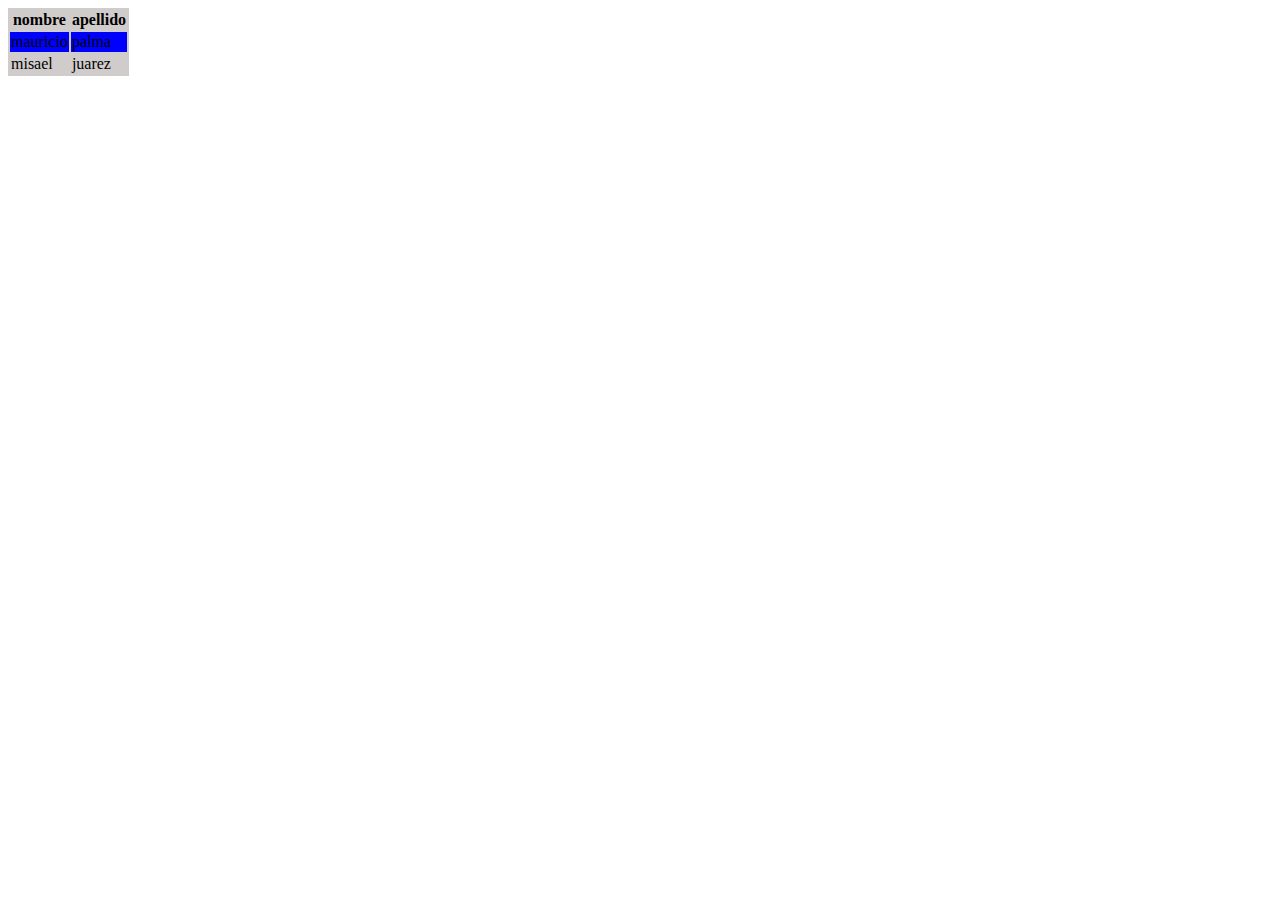
<file: index.html>
<!DOCTYPE html>
<html lang="en">
<head>
    <meta charset="UTF-8">
    <meta http-equiv="X-UA-Compatible" content="IE=edge">
    <meta name="viewport" content="width=device-width, initial-scale=1.0">
    <link rel="stylesheet" href="./table.css">
    <title>Document</title>
</head>
<body>
    <table>
        <tr>
            <th>nombre</th>
            <th>apellido</th>
        </tr>
        <tr>

            <td>mauricio</td>
            <td>palma</td>

        </tr>
        <tr>

            <td>misael</td>
            <td>juarez</td>

        </tr>
    </table>
</body>
</html>
</file>
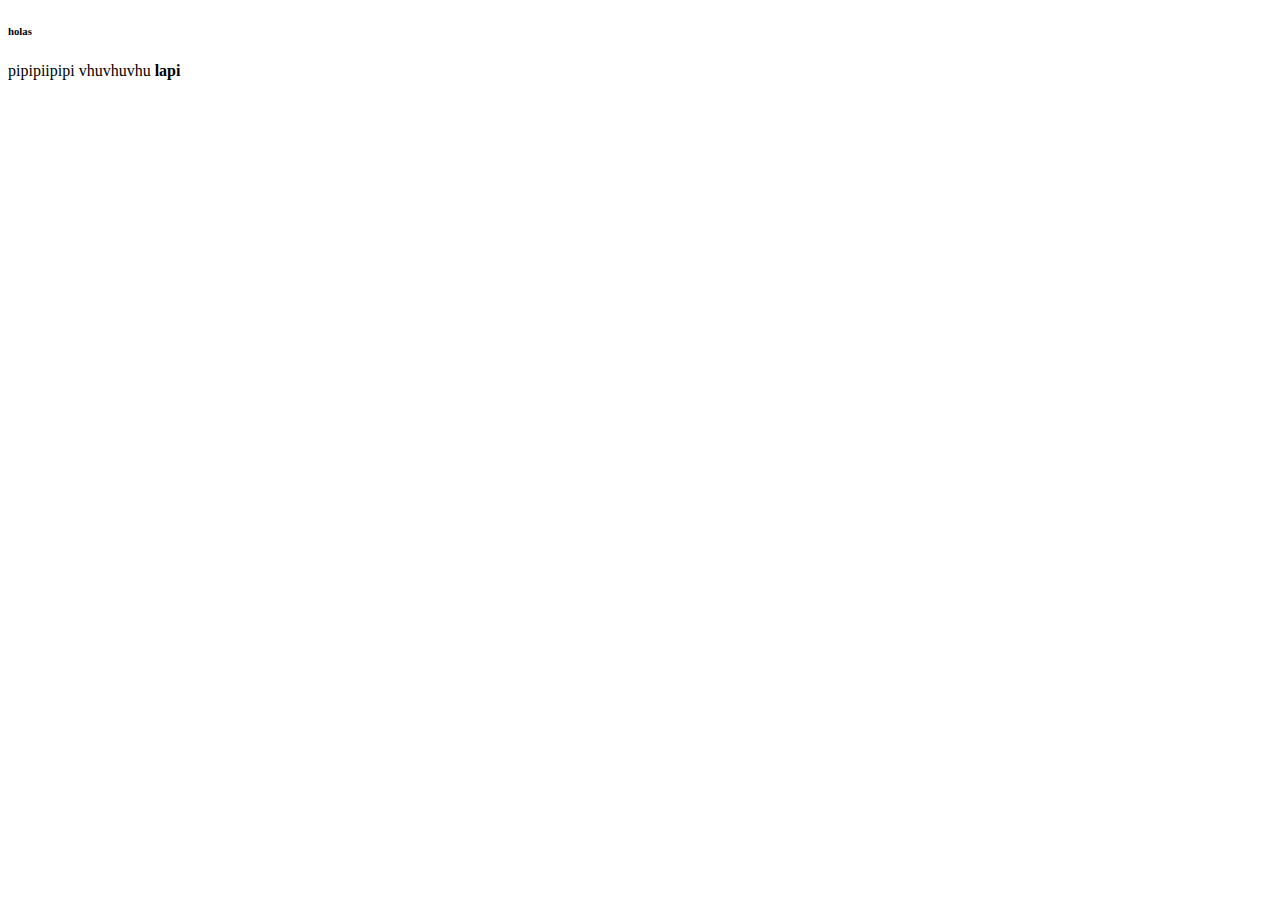
<file: 00 - textos.html>
<!DOCTYPE html>
<html lang="en">
    <head>
        <meta charset="UTF-8">
        <meta http-equiv="X-UA-Compatible" content="IE=edge">
        <meta name="viewport" content="width=device-width, initial-scale=1.0">
        <title>00 - textos</title>
    </head>
    <body>
        <h6>holas</h6>
        <p>pipipiipipi vhuvhuvhu   <b>lapi</b></p>
        <samp></samp>
    </body>
</html>
</file>
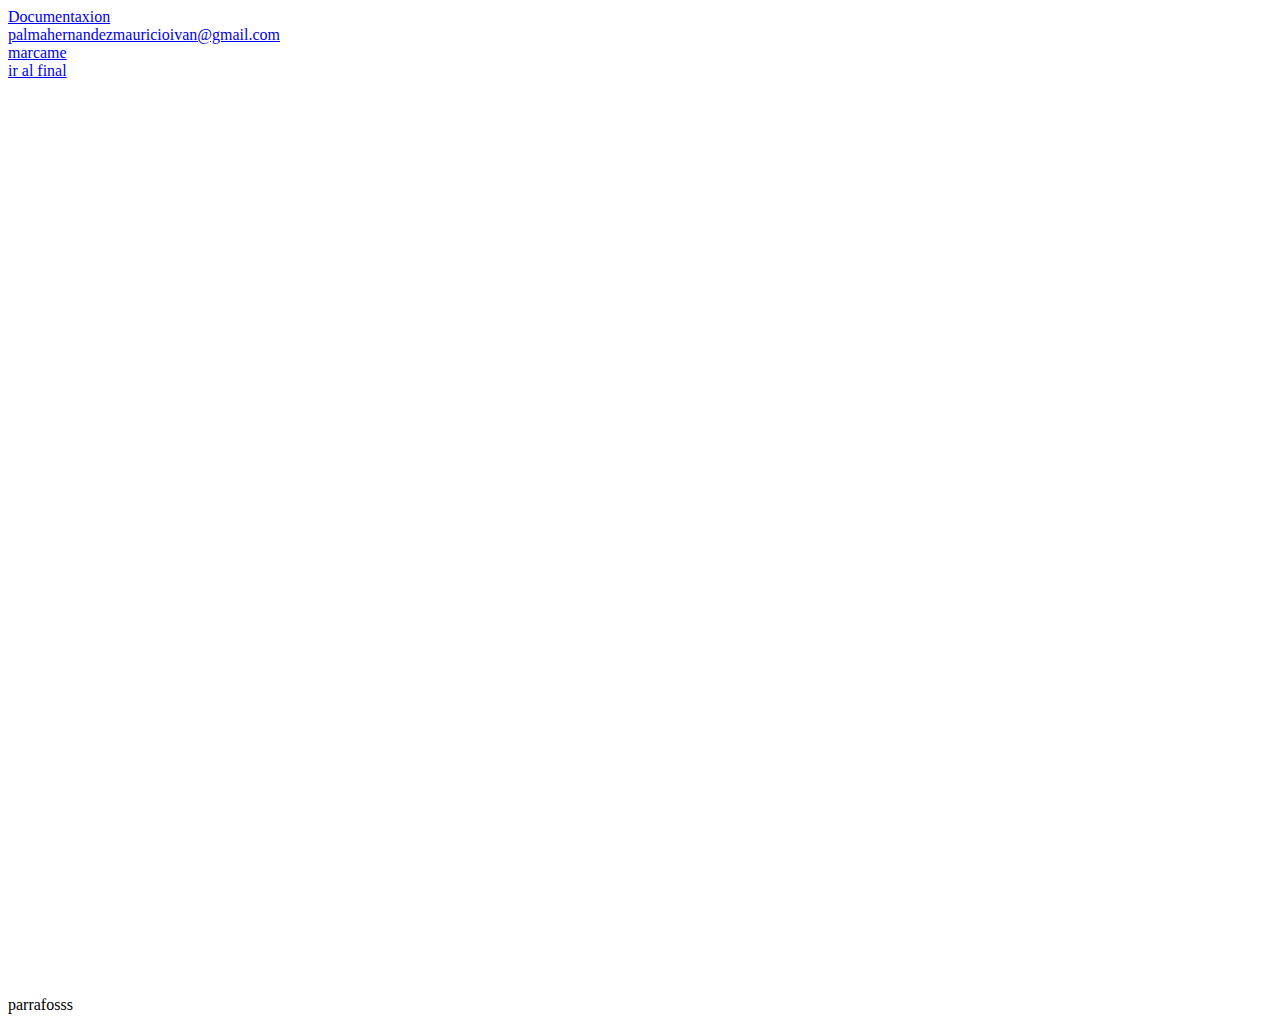
<file: 01-anchor tags.html>
<!DOCTYPE html>
<html lang="en">
<head>
    <meta charset="UTF-8">
    <meta http-equiv="X-UA-Compatible" content="IE=edge">
    <meta name="viewport" content="width=device-width, initial-scale=1.0">
    <title>Document</title>
</head>
<body>
    <a href="https://developer.mozilla.org/es/docs/Learn/JavaScript/Objects/JSON#estructura_del_json">Documentaxion</a>
    <br>
    <a href="mailto:palmahernandezmauricioivan@gmail.com">palmahernandezmauricioivan@gmail.com</a>
    <br>
    <a href="tel:5564768519">marcame</a>

    <br>
    <a href="#parrafo">ir al final</a>
    <br>
    <br>
    <br>
    <br>
    <br>
    <br>
    <br>
    <br>
    <br>
    <br>
    <br>
    <br>
    <br>
    <br>
    <br>
    <br>
    <br>
    <br>
    <br>
    <br>    <br>
    <br>
    <br>
    <br>
    <br>
    <br>
    <br>
    <br>
    <br>
    <br>
    <br>
    <br>
    <br>
    <br>
    <br>
    <br>
    <br>
    <br>
    <br>
    <br>
    <br>
    <br>
    <br>
    <br>
    <br>
    <br>
    <br>
    <br>
    <br>
    <br>
    <br>
    
    <p id="parrafo">

        parrafosss

    </p>
</body>
</html>
</file>
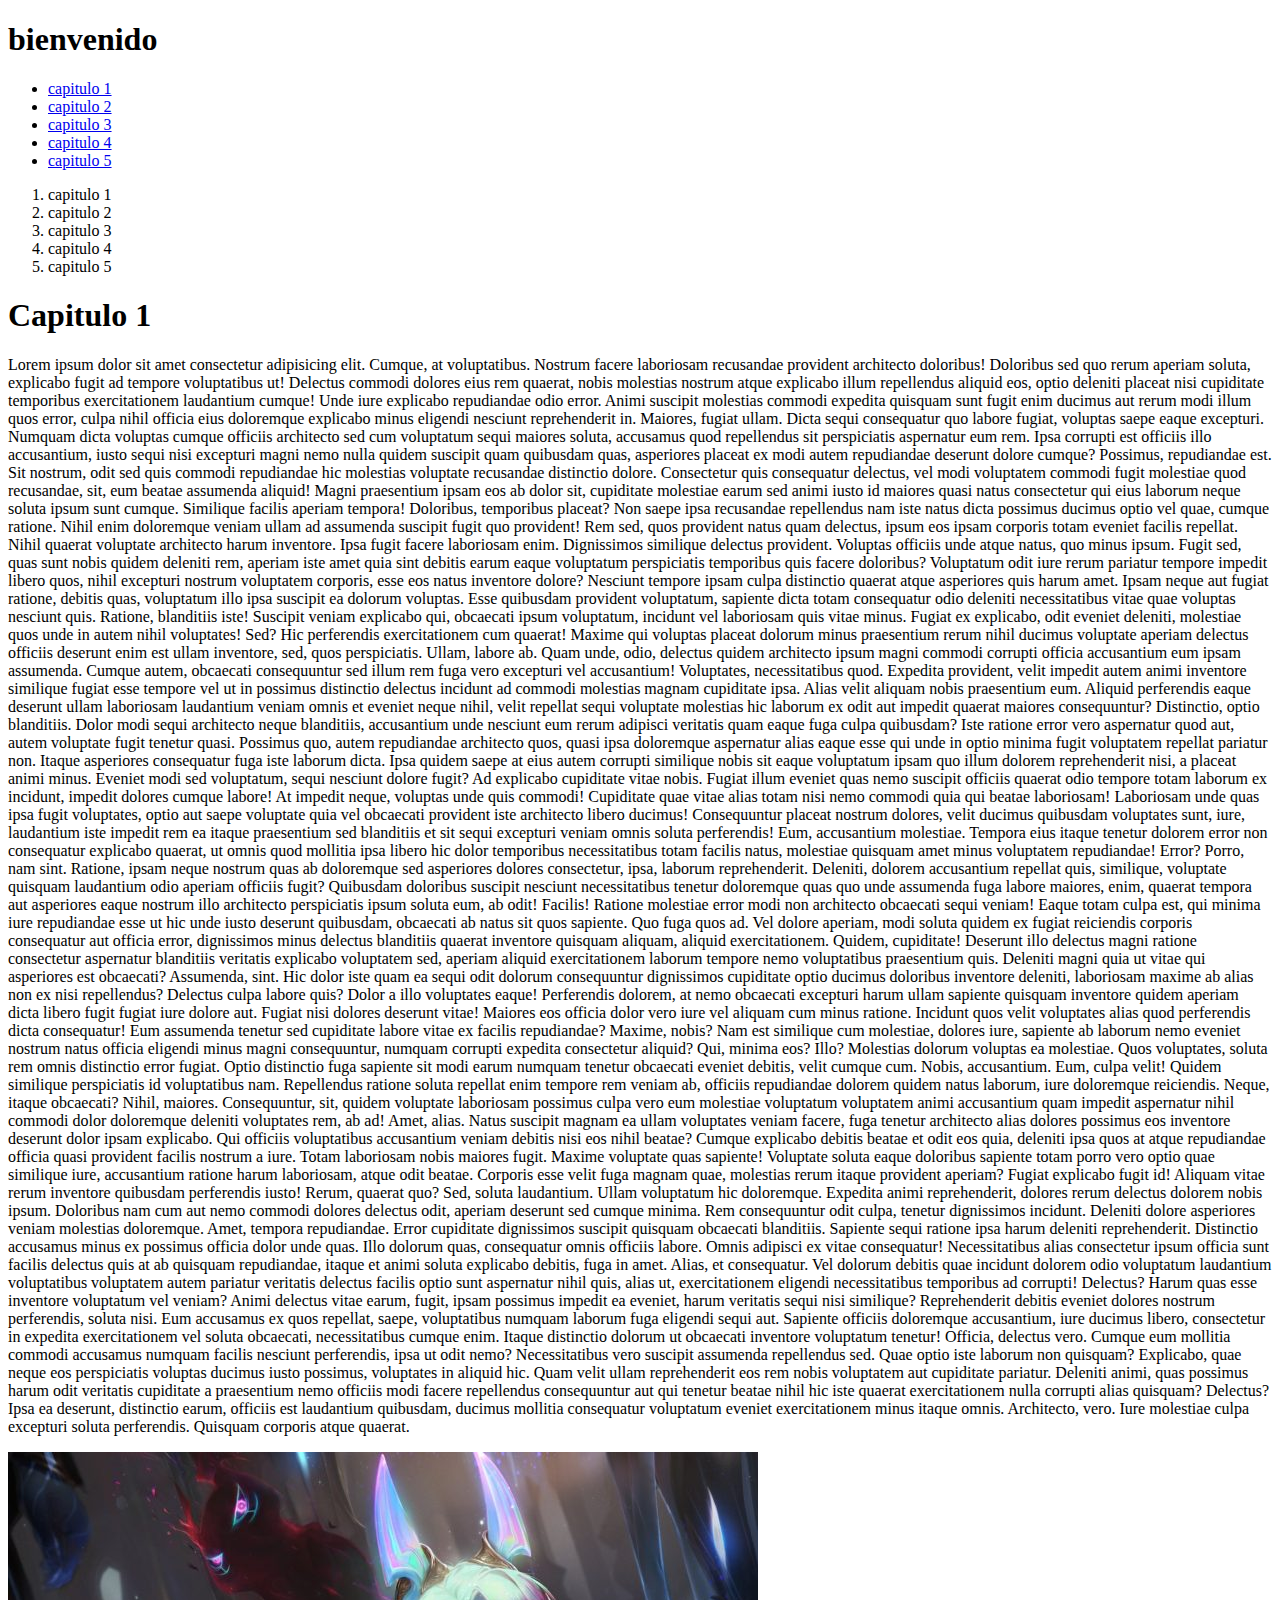
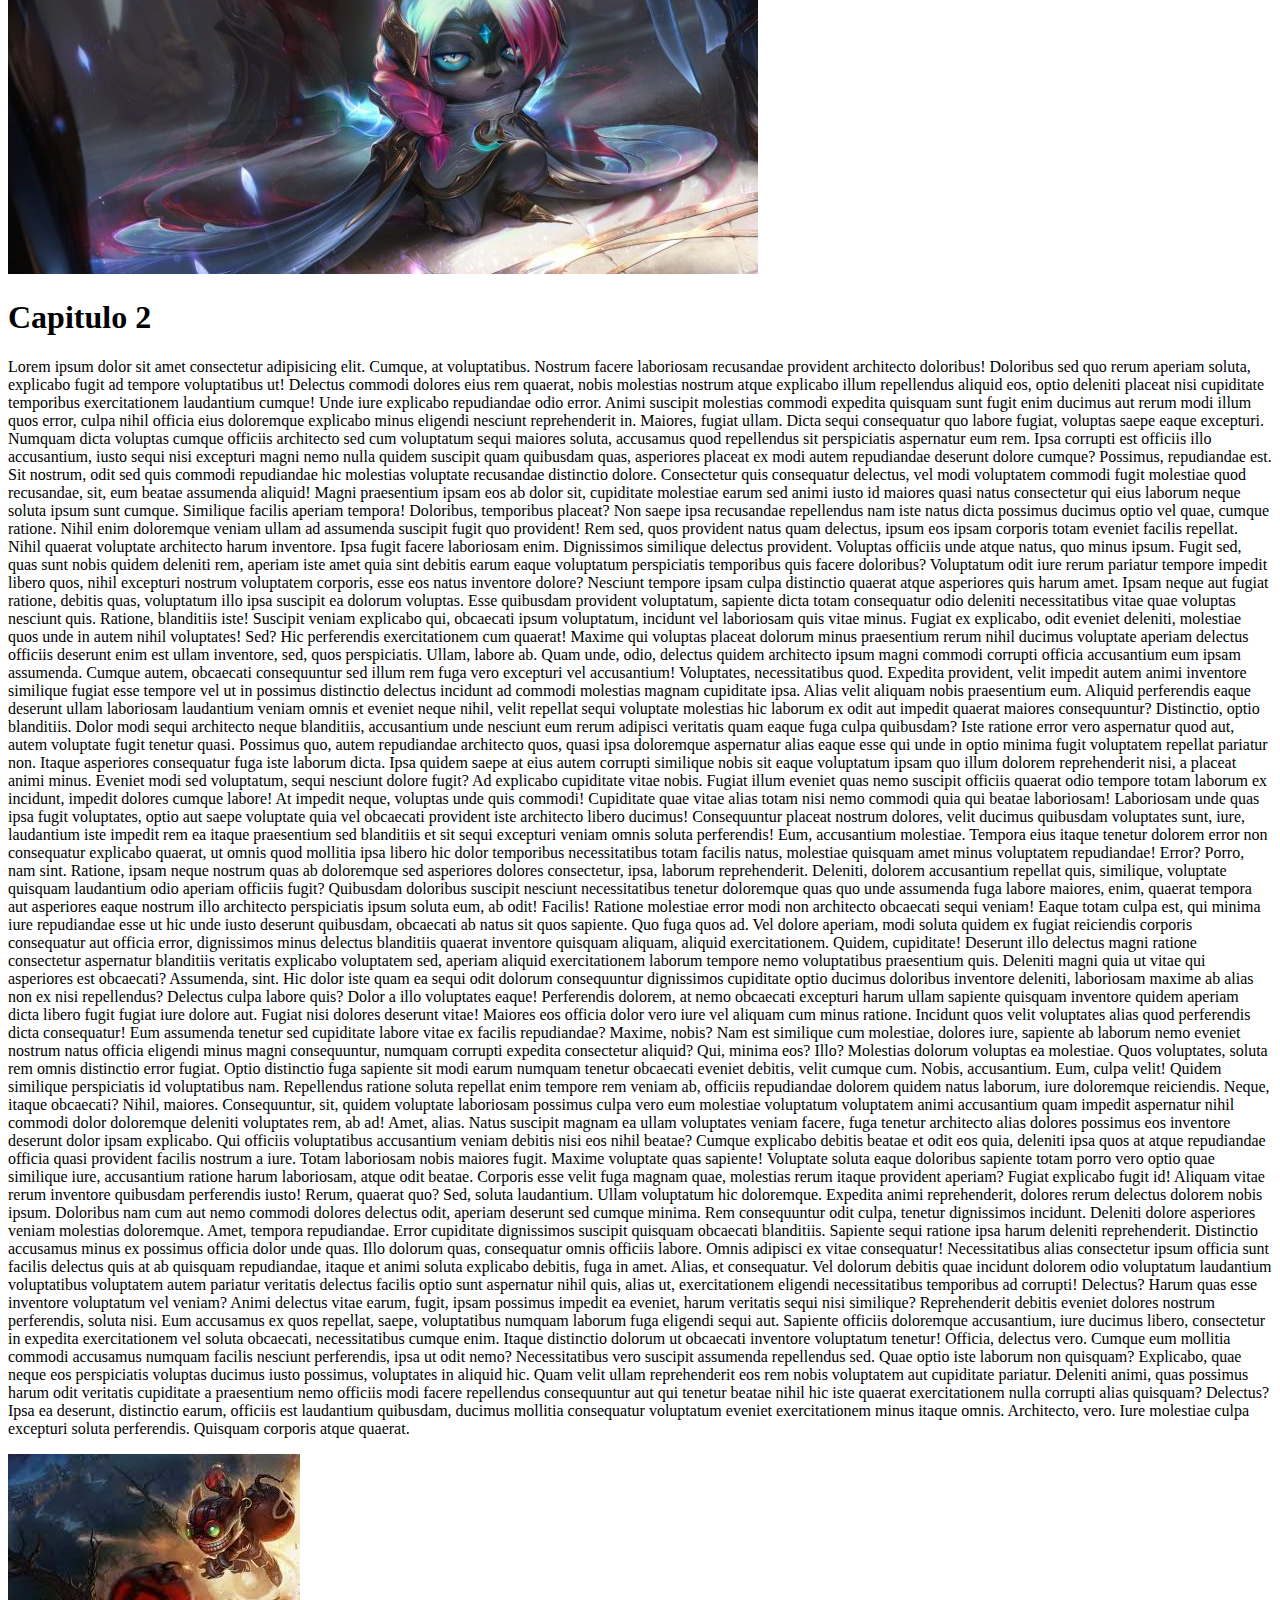
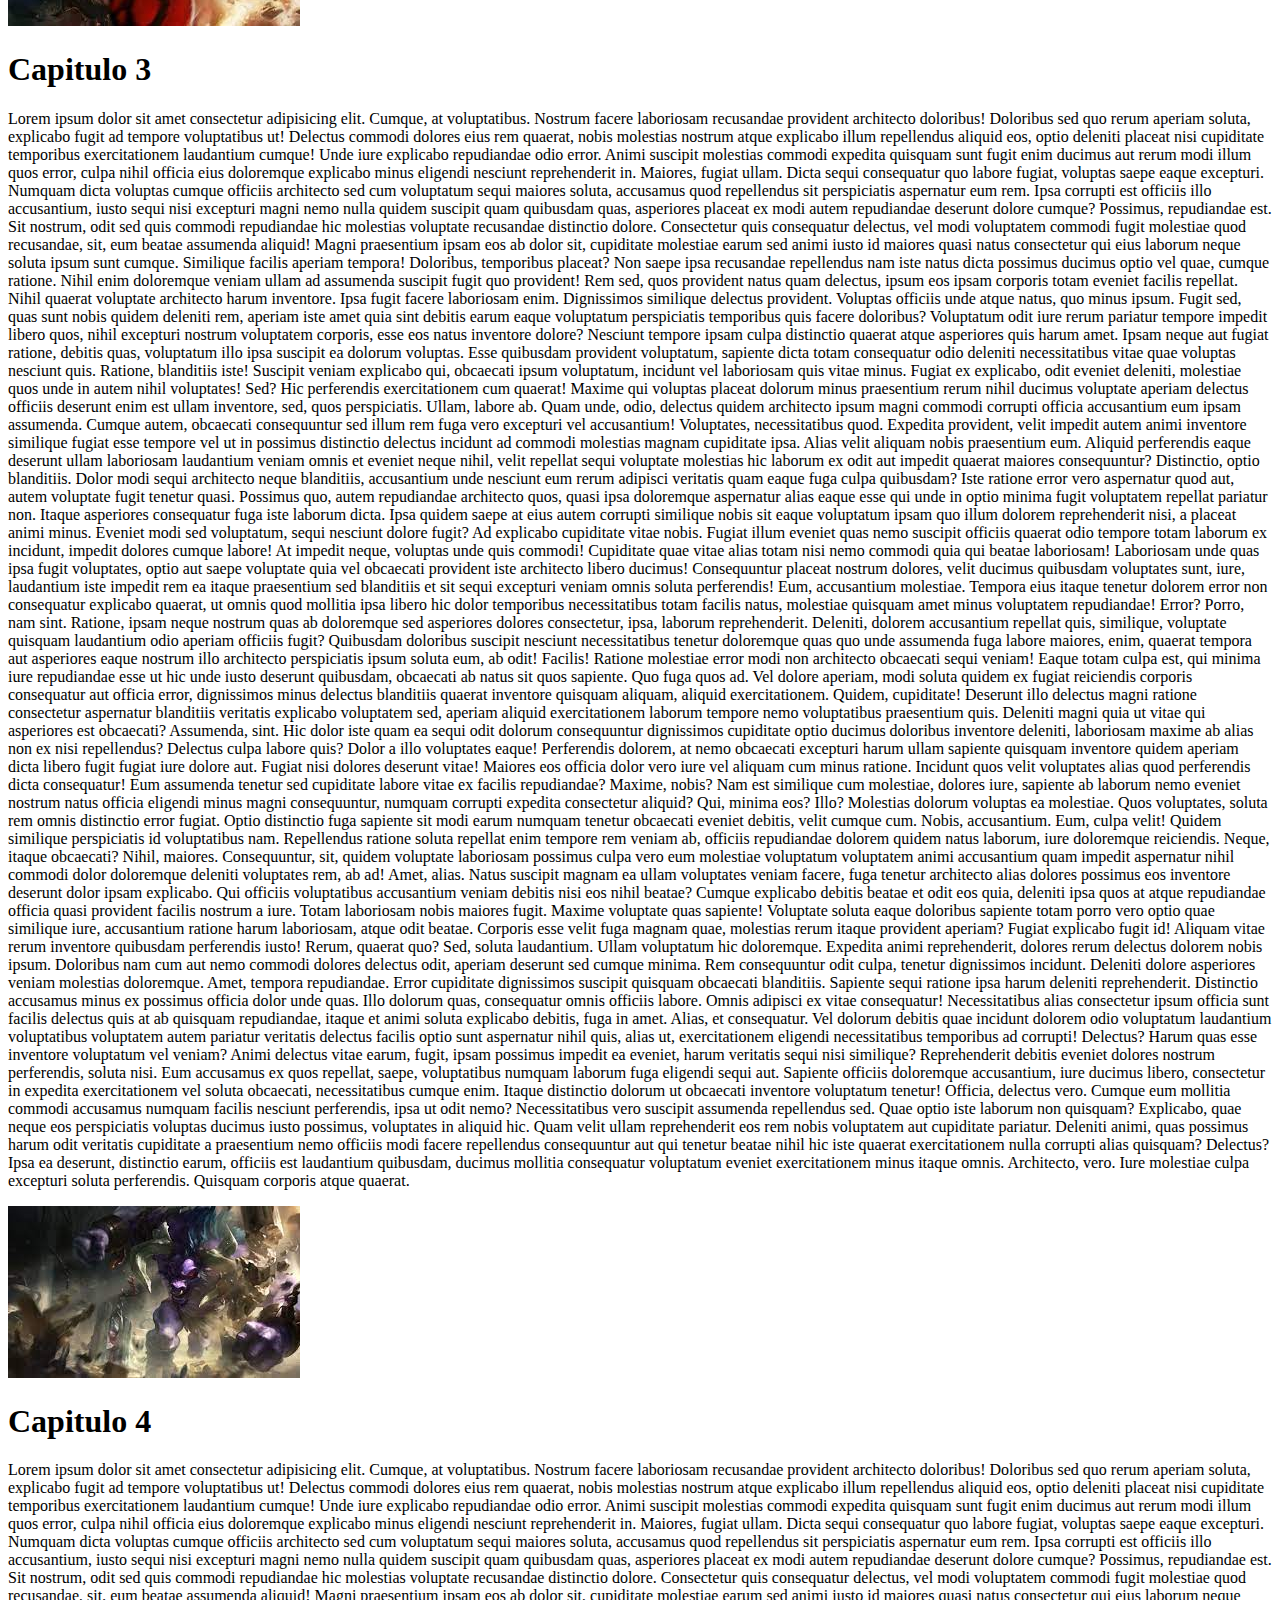
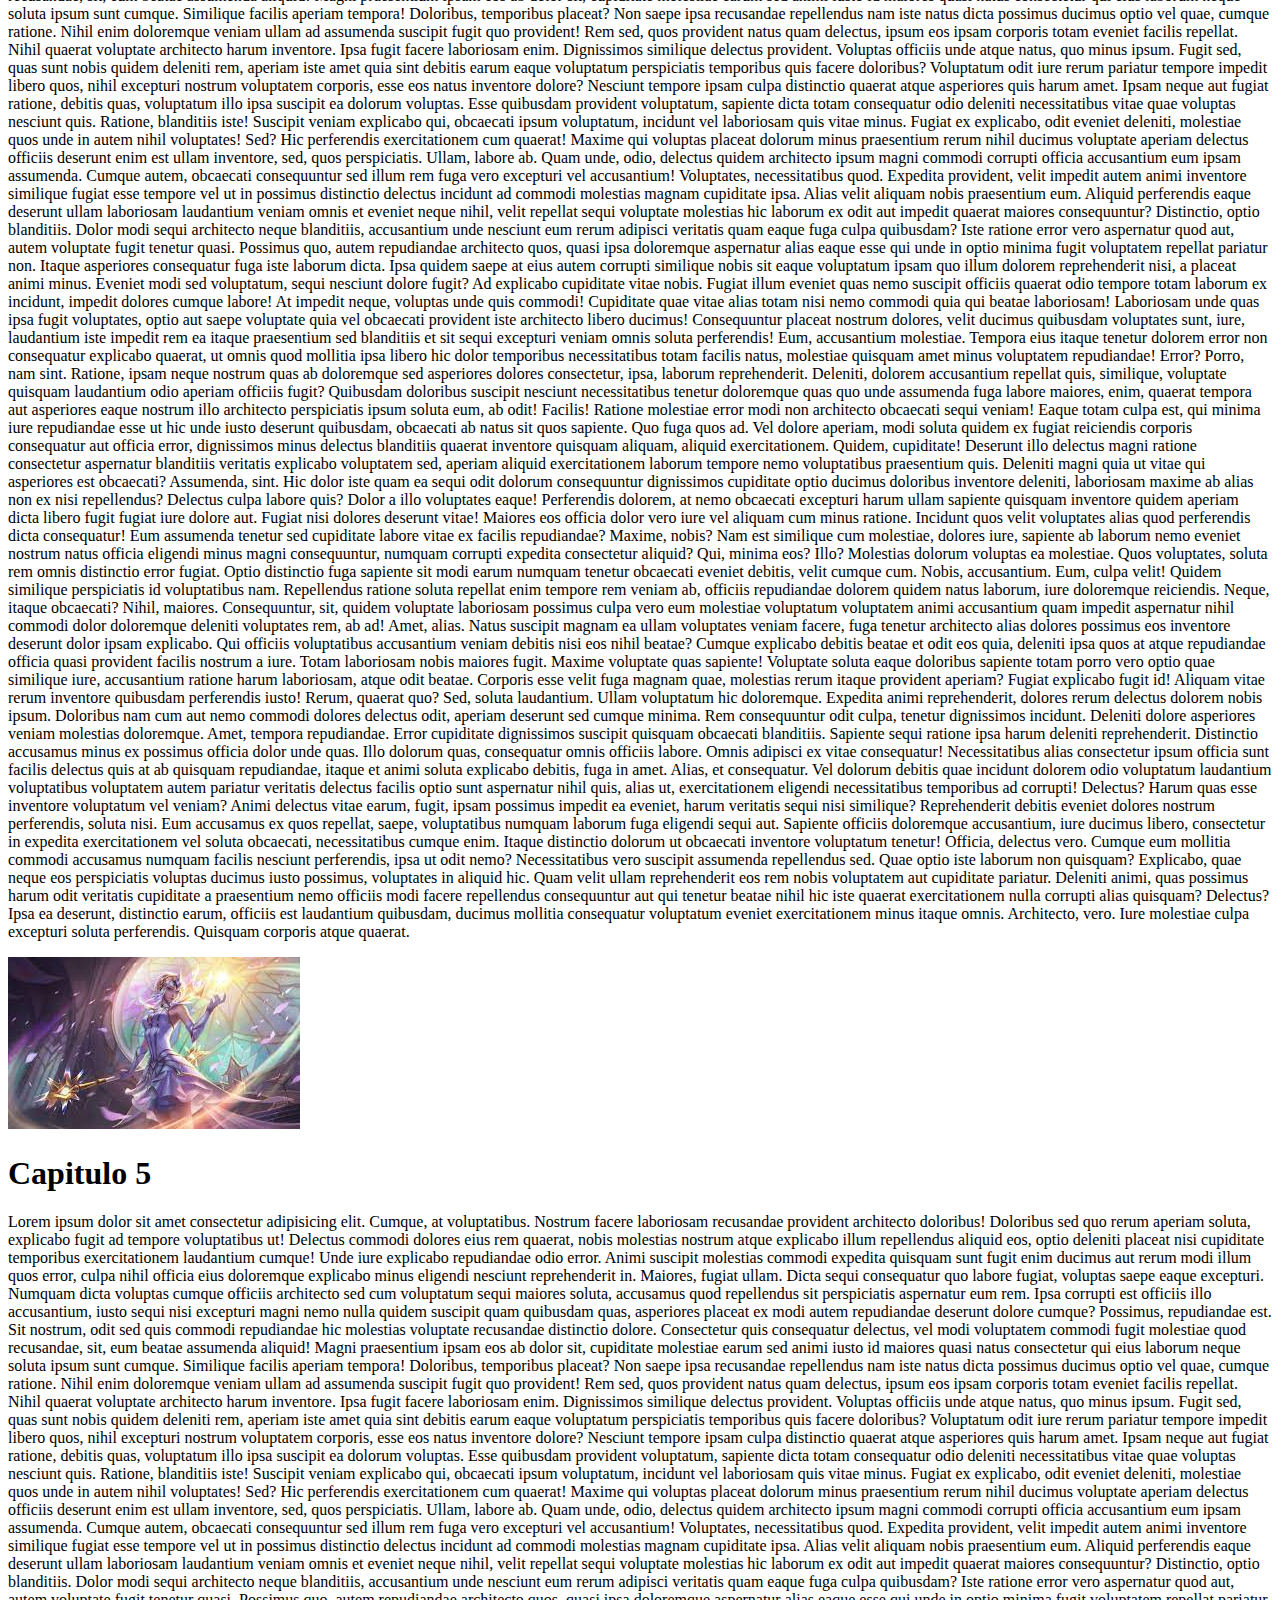
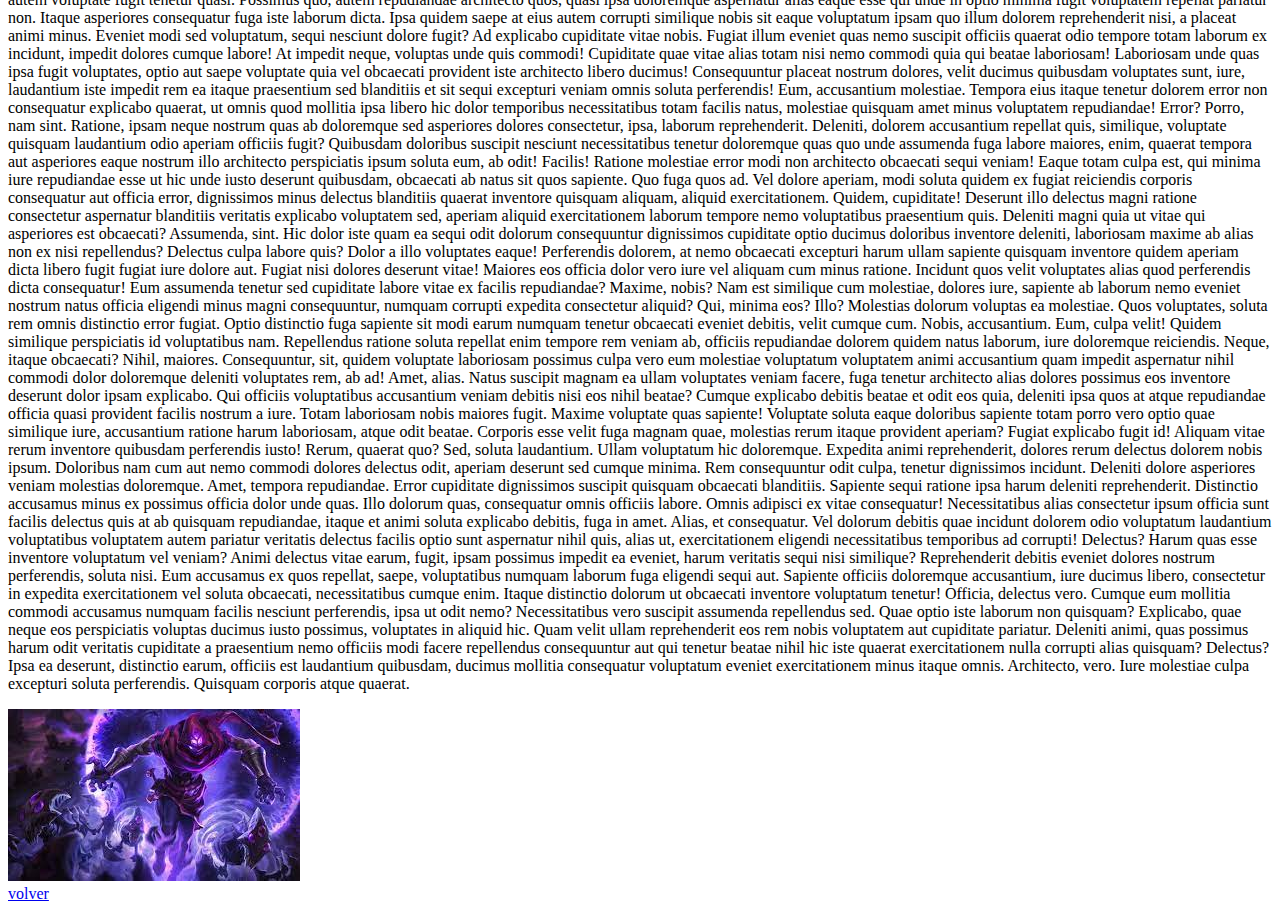
<file: 02 - ul y ol.html>
<!DOCTYPE html>
<html lang="en">
<head>
    <meta charset="UTF-8">
    <meta http-equiv="X-UA-Compatible" content="IE=edge">
    <meta name="viewport" content="width=device-width, initial-scale=1.0">
    <title>Document</title>
</head>
<body>
    <h1 id="indice">bienvenido</h1>
    <ul>
        <li><a href="#capl">capitulo 1</a> </li>
        <li><a href="#cap2">capitulo 2</a> </li>
        <li><a href="#cap3">capitulo 3</a> </li>
        <li><a href="#cap4">capitulo 4</a> </li>
        <li><a href="#cap5">capitulo 5</a> </li>
    </ul>
    
    <ol>
        <li>capitulo 1</li>
        <li>capitulo 2</li>
        <li>capitulo 3</li>
        <li>capitulo 4</li>
        <li>capitulo 5</li>
        
    </ol>

    <h1 id="cap1">Capitulo 1</h1>
    <p>Lorem ipsum dolor sit amet consectetur adipisicing elit. Cumque, at voluptatibus. Nostrum facere laboriosam recusandae provident architecto doloribus! Doloribus sed quo rerum aperiam soluta, explicabo fugit ad tempore voluptatibus ut!
    Delectus commodi dolores eius rem quaerat, nobis molestias nostrum atque explicabo illum repellendus aliquid eos, optio deleniti placeat nisi cupiditate temporibus exercitationem laudantium cumque! Unde iure explicabo repudiandae odio error.
    Animi suscipit molestias commodi expedita quisquam sunt fugit enim ducimus aut rerum modi illum quos error, culpa nihil officia eius doloremque explicabo minus eligendi nesciunt reprehenderit in. Maiores, fugiat ullam.
    Dicta sequi consequatur quo labore fugiat, voluptas saepe eaque excepturi. Numquam dicta voluptas cumque officiis architecto sed cum voluptatum sequi maiores soluta, accusamus quod repellendus sit perspiciatis aspernatur eum rem.
    Ipsa corrupti est officiis illo accusantium, iusto sequi nisi excepturi magni nemo nulla quidem suscipit quam quibusdam quas, asperiores placeat ex modi autem repudiandae deserunt dolore cumque? Possimus, repudiandae est.
    Sit nostrum, odit sed quis commodi repudiandae hic molestias voluptate recusandae distinctio dolore. Consectetur quis consequatur delectus, vel modi voluptatem commodi fugit molestiae quod recusandae, sit, eum beatae assumenda aliquid!
    Magni praesentium ipsam eos ab dolor sit, cupiditate molestiae earum sed animi iusto id maiores quasi natus consectetur qui eius laborum neque soluta ipsum sunt cumque. Similique facilis aperiam tempora!
    Doloribus, temporibus placeat? Non saepe ipsa recusandae repellendus nam iste natus dicta possimus ducimus optio vel quae, cumque ratione. Nihil enim doloremque veniam ullam ad assumenda suscipit fugit quo provident!
    Rem sed, quos provident natus quam delectus, ipsum eos ipsam corporis totam eveniet facilis repellat. Nihil quaerat voluptate architecto harum inventore. Ipsa fugit facere laboriosam enim. Dignissimos similique delectus provident.
    Voluptas officiis unde atque natus, quo minus ipsum. Fugit sed, quas sunt nobis quidem deleniti rem, aperiam iste amet quia sint debitis earum eaque voluptatum perspiciatis temporibus quis facere doloribus?
    Voluptatum odit iure rerum pariatur tempore impedit libero quos, nihil excepturi nostrum voluptatem corporis, esse eos natus inventore dolore? Nesciunt tempore ipsam culpa distinctio quaerat atque asperiores quis harum amet.
    Ipsam neque aut fugiat ratione, debitis quas, voluptatum illo ipsa suscipit ea dolorum voluptas. Esse quibusdam provident voluptatum, sapiente dicta totam consequatur odio deleniti necessitatibus vitae quae voluptas nesciunt quis.
    Ratione, blanditiis iste! Suscipit veniam explicabo qui, obcaecati ipsum voluptatum, incidunt vel laboriosam quis vitae minus. Fugiat ex explicabo, odit eveniet deleniti, molestiae quos unde in autem nihil voluptates! Sed?
    Hic perferendis exercitationem cum quaerat! Maxime qui voluptas placeat dolorum minus praesentium rerum nihil ducimus voluptate aperiam delectus officiis deserunt enim est ullam inventore, sed, quos perspiciatis. Ullam, labore ab.
    Quam unde, odio, delectus quidem architecto ipsum magni commodi corrupti officia accusantium eum ipsam assumenda. Cumque autem, obcaecati consequuntur sed illum rem fuga vero excepturi vel accusantium! Voluptates, necessitatibus quod.
    Expedita provident, velit impedit autem animi inventore similique fugiat esse tempore vel ut in possimus distinctio delectus incidunt ad commodi molestias magnam cupiditate ipsa. Alias velit aliquam nobis praesentium eum.
    Aliquid perferendis eaque deserunt ullam laboriosam laudantium veniam omnis et eveniet neque nihil, velit repellat sequi voluptate molestias hic laborum ex odit aut impedit quaerat maiores consequuntur? Distinctio, optio blanditiis.
    Dolor modi sequi architecto neque blanditiis, accusantium unde nesciunt eum rerum adipisci veritatis quam eaque fuga culpa quibusdam? Iste ratione error vero aspernatur quod aut, autem voluptate fugit tenetur quasi.
    Possimus quo, autem repudiandae architecto quos, quasi ipsa doloremque aspernatur alias eaque esse qui unde in optio minima fugit voluptatem repellat pariatur non. Itaque asperiores consequatur fuga iste laborum dicta.
    Ipsa quidem saepe at eius autem corrupti similique nobis sit eaque voluptatum ipsam quo illum dolorem reprehenderit nisi, a placeat animi minus. Eveniet modi sed voluptatum, sequi nesciunt dolore fugit?
    Ad explicabo cupiditate vitae nobis. Fugiat illum eveniet quas nemo suscipit officiis quaerat odio tempore totam laborum ex incidunt, impedit dolores cumque labore! At impedit neque, voluptas unde quis commodi!
    Cupiditate quae vitae alias totam nisi nemo commodi quia qui beatae laboriosam! Laboriosam unde quas ipsa fugit voluptates, optio aut saepe voluptate quia vel obcaecati provident iste architecto libero ducimus!
    Consequuntur placeat nostrum dolores, velit ducimus quibusdam voluptates sunt, iure, laudantium iste impedit rem ea itaque praesentium sed blanditiis et sit sequi excepturi veniam omnis soluta perferendis! Eum, accusantium molestiae.
    Tempora eius itaque tenetur dolorem error non consequatur explicabo quaerat, ut omnis quod mollitia ipsa libero hic dolor temporibus necessitatibus totam facilis natus, molestiae quisquam amet minus voluptatem repudiandae! Error?
    Porro, nam sint. Ratione, ipsam neque nostrum quas ab doloremque sed asperiores dolores consectetur, ipsa, laborum reprehenderit. Deleniti, dolorem accusantium repellat quis, similique, voluptate quisquam laudantium odio aperiam officiis fugit?
    Quibusdam doloribus suscipit nesciunt necessitatibus tenetur doloremque quas quo unde assumenda fuga labore maiores, enim, quaerat tempora aut asperiores eaque nostrum illo architecto perspiciatis ipsum soluta eum, ab odit! Facilis!
    Ratione molestiae error modi non architecto obcaecati sequi veniam! Eaque totam culpa est, qui minima iure repudiandae esse ut hic unde iusto deserunt quibusdam, obcaecati ab natus sit quos sapiente.
    Quo fuga quos ad. Vel dolore aperiam, modi soluta quidem ex fugiat reiciendis corporis consequatur aut officia error, dignissimos minus delectus blanditiis quaerat inventore quisquam aliquam, aliquid exercitationem. Quidem, cupiditate!
    Deserunt illo delectus magni ratione consectetur aspernatur blanditiis veritatis explicabo voluptatem sed, aperiam aliquid exercitationem laborum tempore nemo voluptatibus praesentium quis. Deleniti magni quia ut vitae qui asperiores est obcaecati?
    Assumenda, sint. Hic dolor iste quam ea sequi odit dolorum consequuntur dignissimos cupiditate optio ducimus doloribus inventore deleniti, laboriosam maxime ab alias non ex nisi repellendus? Delectus culpa labore quis?
    Dolor a illo voluptates eaque! Perferendis dolorem, at nemo obcaecati excepturi harum ullam sapiente quisquam inventore quidem aperiam dicta libero fugit fugiat iure dolore aut. Fugiat nisi dolores deserunt vitae!
    Maiores eos officia dolor vero iure vel aliquam cum minus ratione. Incidunt quos velit voluptates alias quod perferendis dicta consequatur! Eum assumenda tenetur sed cupiditate labore vitae ex facilis repudiandae?
    Maxime, nobis? Nam est similique cum molestiae, dolores iure, sapiente ab laborum nemo eveniet nostrum natus officia eligendi minus magni consequuntur, numquam corrupti expedita consectetur aliquid? Qui, minima eos? Illo?
    Molestias dolorum voluptas ea molestiae. Quos voluptates, soluta rem omnis distinctio error fugiat. Optio distinctio fuga sapiente sit modi earum numquam tenetur obcaecati eveniet debitis, velit cumque cum. Nobis, accusantium.
    Eum, culpa velit! Quidem similique perspiciatis id voluptatibus nam. Repellendus ratione soluta repellat enim tempore rem veniam ab, officiis repudiandae dolorem quidem natus laborum, iure doloremque reiciendis. Neque, itaque obcaecati?
    Nihil, maiores. Consequuntur, sit, quidem voluptate laboriosam possimus culpa vero eum molestiae voluptatum voluptatem animi accusantium quam impedit aspernatur nihil commodi dolor doloremque deleniti voluptates rem, ab ad! Amet, alias.
    Natus suscipit magnam ea ullam voluptates veniam facere, fuga tenetur architecto alias dolores possimus eos inventore deserunt dolor ipsam explicabo. Qui officiis voluptatibus accusantium veniam debitis nisi eos nihil beatae?
    Cumque explicabo debitis beatae et odit eos quia, deleniti ipsa quos at atque repudiandae officia quasi provident facilis nostrum a iure. Totam laboriosam nobis maiores fugit. Maxime voluptate quas sapiente!
    Voluptate soluta eaque doloribus sapiente totam porro vero optio quae similique iure, accusantium ratione harum laboriosam, atque odit beatae. Corporis esse velit fuga magnam quae, molestias rerum itaque provident aperiam?
    Fugiat explicabo fugit id! Aliquam vitae rerum inventore quibusdam perferendis iusto! Rerum, quaerat quo? Sed, soluta laudantium. Ullam voluptatum hic doloremque. Expedita animi reprehenderit, dolores rerum delectus dolorem nobis ipsum.
    Doloribus nam cum aut nemo commodi dolores delectus odit, aperiam deserunt sed cumque minima. Rem consequuntur odit culpa, tenetur dignissimos incidunt. Deleniti dolore asperiores veniam molestias doloremque. Amet, tempora repudiandae.
    Error cupiditate dignissimos suscipit quisquam obcaecati blanditiis. Sapiente sequi ratione ipsa harum deleniti reprehenderit. Distinctio accusamus minus ex possimus officia dolor unde quas. Illo dolorum quas, consequatur omnis officiis labore.
    Omnis adipisci ex vitae consequatur! Necessitatibus alias consectetur ipsum officia sunt facilis delectus quis at ab quisquam repudiandae, itaque et animi soluta explicabo debitis, fuga in amet. Alias, et consequatur.
    Vel dolorum debitis quae incidunt dolorem odio voluptatum laudantium voluptatibus voluptatem autem pariatur veritatis delectus facilis optio sunt aspernatur nihil quis, alias ut, exercitationem eligendi necessitatibus temporibus ad corrupti! Delectus?
    Harum quas esse inventore voluptatum vel veniam? Animi delectus vitae earum, fugit, ipsam possimus impedit ea eveniet, harum veritatis sequi nisi similique? Reprehenderit debitis eveniet dolores nostrum perferendis, soluta nisi.
    Eum accusamus ex quos repellat, saepe, voluptatibus numquam laborum fuga eligendi sequi aut. Sapiente officiis doloremque accusantium, iure ducimus libero, consectetur in expedita exercitationem vel soluta obcaecati, necessitatibus cumque enim.
    Itaque distinctio dolorum ut obcaecati inventore voluptatum tenetur! Officia, delectus vero. Cumque eum mollitia commodi accusamus numquam facilis nesciunt perferendis, ipsa ut odit nemo? Necessitatibus vero suscipit assumenda repellendus sed.
    Quae optio iste laborum non quisquam? Explicabo, quae neque eos perspiciatis voluptas ducimus iusto possimus, voluptates in aliquid hic. Quam velit ullam reprehenderit eos rem nobis voluptatem aut cupiditate pariatur.
    Deleniti animi, quas possimus harum odit veritatis cupiditate a praesentium nemo officiis modi facere repellendus consequuntur aut qui tenetur beatae nihil hic iste quaerat exercitationem nulla corrupti alias quisquam? Delectus?
    Ipsa ea deserunt, distinctio earum, officiis est laudantium quibusdam, ducimus mollitia consequatur voluptatum eveniet exercitationem minus itaque omnis. Architecto, vero. Iure molestiae culpa excepturi soluta perferendis. Quisquam corporis atque quaerat.</p>
    
    <img src="./vex.jpg" alt="">

    <h1 id="cap2">Capitulo 2</h1>
    <p>Lorem ipsum dolor sit amet consectetur adipisicing elit. Cumque, at voluptatibus. Nostrum facere laboriosam recusandae provident architecto doloribus! Doloribus sed quo rerum aperiam soluta, explicabo fugit ad tempore voluptatibus ut!
    Delectus commodi dolores eius rem quaerat, nobis molestias nostrum atque explicabo illum repellendus aliquid eos, optio deleniti placeat nisi cupiditate temporibus exercitationem laudantium cumque! Unde iure explicabo repudiandae odio error.
    Animi suscipit molestias commodi expedita quisquam sunt fugit enim ducimus aut rerum modi illum quos error, culpa nihil officia eius doloremque explicabo minus eligendi nesciunt reprehenderit in. Maiores, fugiat ullam.
    Dicta sequi consequatur quo labore fugiat, voluptas saepe eaque excepturi. Numquam dicta voluptas cumque officiis architecto sed cum voluptatum sequi maiores soluta, accusamus quod repellendus sit perspiciatis aspernatur eum rem.
    Ipsa corrupti est officiis illo accusantium, iusto sequi nisi excepturi magni nemo nulla quidem suscipit quam quibusdam quas, asperiores placeat ex modi autem repudiandae deserunt dolore cumque? Possimus, repudiandae est.
    Sit nostrum, odit sed quis commodi repudiandae hic molestias voluptate recusandae distinctio dolore. Consectetur quis consequatur delectus, vel modi voluptatem commodi fugit molestiae quod recusandae, sit, eum beatae assumenda aliquid!
    Magni praesentium ipsam eos ab dolor sit, cupiditate molestiae earum sed animi iusto id maiores quasi natus consectetur qui eius laborum neque soluta ipsum sunt cumque. Similique facilis aperiam tempora!
    Doloribus, temporibus placeat? Non saepe ipsa recusandae repellendus nam iste natus dicta possimus ducimus optio vel quae, cumque ratione. Nihil enim doloremque veniam ullam ad assumenda suscipit fugit quo provident!
    Rem sed, quos provident natus quam delectus, ipsum eos ipsam corporis totam eveniet facilis repellat. Nihil quaerat voluptate architecto harum inventore. Ipsa fugit facere laboriosam enim. Dignissimos similique delectus provident.
    Voluptas officiis unde atque natus, quo minus ipsum. Fugit sed, quas sunt nobis quidem deleniti rem, aperiam iste amet quia sint debitis earum eaque voluptatum perspiciatis temporibus quis facere doloribus?
    Voluptatum odit iure rerum pariatur tempore impedit libero quos, nihil excepturi nostrum voluptatem corporis, esse eos natus inventore dolore? Nesciunt tempore ipsam culpa distinctio quaerat atque asperiores quis harum amet.
    Ipsam neque aut fugiat ratione, debitis quas, voluptatum illo ipsa suscipit ea dolorum voluptas. Esse quibusdam provident voluptatum, sapiente dicta totam consequatur odio deleniti necessitatibus vitae quae voluptas nesciunt quis.
    Ratione, blanditiis iste! Suscipit veniam explicabo qui, obcaecati ipsum voluptatum, incidunt vel laboriosam quis vitae minus. Fugiat ex explicabo, odit eveniet deleniti, molestiae quos unde in autem nihil voluptates! Sed?
    Hic perferendis exercitationem cum quaerat! Maxime qui voluptas placeat dolorum minus praesentium rerum nihil ducimus voluptate aperiam delectus officiis deserunt enim est ullam inventore, sed, quos perspiciatis. Ullam, labore ab.
    Quam unde, odio, delectus quidem architecto ipsum magni commodi corrupti officia accusantium eum ipsam assumenda. Cumque autem, obcaecati consequuntur sed illum rem fuga vero excepturi vel accusantium! Voluptates, necessitatibus quod.
    Expedita provident, velit impedit autem animi inventore similique fugiat esse tempore vel ut in possimus distinctio delectus incidunt ad commodi molestias magnam cupiditate ipsa. Alias velit aliquam nobis praesentium eum.
    Aliquid perferendis eaque deserunt ullam laboriosam laudantium veniam omnis et eveniet neque nihil, velit repellat sequi voluptate molestias hic laborum ex odit aut impedit quaerat maiores consequuntur? Distinctio, optio blanditiis.
    Dolor modi sequi architecto neque blanditiis, accusantium unde nesciunt eum rerum adipisci veritatis quam eaque fuga culpa quibusdam? Iste ratione error vero aspernatur quod aut, autem voluptate fugit tenetur quasi.
    Possimus quo, autem repudiandae architecto quos, quasi ipsa doloremque aspernatur alias eaque esse qui unde in optio minima fugit voluptatem repellat pariatur non. Itaque asperiores consequatur fuga iste laborum dicta.
    Ipsa quidem saepe at eius autem corrupti similique nobis sit eaque voluptatum ipsam quo illum dolorem reprehenderit nisi, a placeat animi minus. Eveniet modi sed voluptatum, sequi nesciunt dolore fugit?
    Ad explicabo cupiditate vitae nobis. Fugiat illum eveniet quas nemo suscipit officiis quaerat odio tempore totam laborum ex incidunt, impedit dolores cumque labore! At impedit neque, voluptas unde quis commodi!
    Cupiditate quae vitae alias totam nisi nemo commodi quia qui beatae laboriosam! Laboriosam unde quas ipsa fugit voluptates, optio aut saepe voluptate quia vel obcaecati provident iste architecto libero ducimus!
    Consequuntur placeat nostrum dolores, velit ducimus quibusdam voluptates sunt, iure, laudantium iste impedit rem ea itaque praesentium sed blanditiis et sit sequi excepturi veniam omnis soluta perferendis! Eum, accusantium molestiae.
    Tempora eius itaque tenetur dolorem error non consequatur explicabo quaerat, ut omnis quod mollitia ipsa libero hic dolor temporibus necessitatibus totam facilis natus, molestiae quisquam amet minus voluptatem repudiandae! Error?
    Porro, nam sint. Ratione, ipsam neque nostrum quas ab doloremque sed asperiores dolores consectetur, ipsa, laborum reprehenderit. Deleniti, dolorem accusantium repellat quis, similique, voluptate quisquam laudantium odio aperiam officiis fugit?
    Quibusdam doloribus suscipit nesciunt necessitatibus tenetur doloremque quas quo unde assumenda fuga labore maiores, enim, quaerat tempora aut asperiores eaque nostrum illo architecto perspiciatis ipsum soluta eum, ab odit! Facilis!
    Ratione molestiae error modi non architecto obcaecati sequi veniam! Eaque totam culpa est, qui minima iure repudiandae esse ut hic unde iusto deserunt quibusdam, obcaecati ab natus sit quos sapiente.
    Quo fuga quos ad. Vel dolore aperiam, modi soluta quidem ex fugiat reiciendis corporis consequatur aut officia error, dignissimos minus delectus blanditiis quaerat inventore quisquam aliquam, aliquid exercitationem. Quidem, cupiditate!
    Deserunt illo delectus magni ratione consectetur aspernatur blanditiis veritatis explicabo voluptatem sed, aperiam aliquid exercitationem laborum tempore nemo voluptatibus praesentium quis. Deleniti magni quia ut vitae qui asperiores est obcaecati?
    Assumenda, sint. Hic dolor iste quam ea sequi odit dolorum consequuntur dignissimos cupiditate optio ducimus doloribus inventore deleniti, laboriosam maxime ab alias non ex nisi repellendus? Delectus culpa labore quis?
    Dolor a illo voluptates eaque! Perferendis dolorem, at nemo obcaecati excepturi harum ullam sapiente quisquam inventore quidem aperiam dicta libero fugit fugiat iure dolore aut. Fugiat nisi dolores deserunt vitae!
    Maiores eos officia dolor vero iure vel aliquam cum minus ratione. Incidunt quos velit voluptates alias quod perferendis dicta consequatur! Eum assumenda tenetur sed cupiditate labore vitae ex facilis repudiandae?
    Maxime, nobis? Nam est similique cum molestiae, dolores iure, sapiente ab laborum nemo eveniet nostrum natus officia eligendi minus magni consequuntur, numquam corrupti expedita consectetur aliquid? Qui, minima eos? Illo?
    Molestias dolorum voluptas ea molestiae. Quos voluptates, soluta rem omnis distinctio error fugiat. Optio distinctio fuga sapiente sit modi earum numquam tenetur obcaecati eveniet debitis, velit cumque cum. Nobis, accusantium.
    Eum, culpa velit! Quidem similique perspiciatis id voluptatibus nam. Repellendus ratione soluta repellat enim tempore rem veniam ab, officiis repudiandae dolorem quidem natus laborum, iure doloremque reiciendis. Neque, itaque obcaecati?
    Nihil, maiores. Consequuntur, sit, quidem voluptate laboriosam possimus culpa vero eum molestiae voluptatum voluptatem animi accusantium quam impedit aspernatur nihil commodi dolor doloremque deleniti voluptates rem, ab ad! Amet, alias.
    Natus suscipit magnam ea ullam voluptates veniam facere, fuga tenetur architecto alias dolores possimus eos inventore deserunt dolor ipsam explicabo. Qui officiis voluptatibus accusantium veniam debitis nisi eos nihil beatae?
    Cumque explicabo debitis beatae et odit eos quia, deleniti ipsa quos at atque repudiandae officia quasi provident facilis nostrum a iure. Totam laboriosam nobis maiores fugit. Maxime voluptate quas sapiente!
    Voluptate soluta eaque doloribus sapiente totam porro vero optio quae similique iure, accusantium ratione harum laboriosam, atque odit beatae. Corporis esse velit fuga magnam quae, molestias rerum itaque provident aperiam?
    Fugiat explicabo fugit id! Aliquam vitae rerum inventore quibusdam perferendis iusto! Rerum, quaerat quo? Sed, soluta laudantium. Ullam voluptatum hic doloremque. Expedita animi reprehenderit, dolores rerum delectus dolorem nobis ipsum.
    Doloribus nam cum aut nemo commodi dolores delectus odit, aperiam deserunt sed cumque minima. Rem consequuntur odit culpa, tenetur dignissimos incidunt. Deleniti dolore asperiores veniam molestias doloremque. Amet, tempora repudiandae.
    Error cupiditate dignissimos suscipit quisquam obcaecati blanditiis. Sapiente sequi ratione ipsa harum deleniti reprehenderit. Distinctio accusamus minus ex possimus officia dolor unde quas. Illo dolorum quas, consequatur omnis officiis labore.
    Omnis adipisci ex vitae consequatur! Necessitatibus alias consectetur ipsum officia sunt facilis delectus quis at ab quisquam repudiandae, itaque et animi soluta explicabo debitis, fuga in amet. Alias, et consequatur.
    Vel dolorum debitis quae incidunt dolorem odio voluptatum laudantium voluptatibus voluptatem autem pariatur veritatis delectus facilis optio sunt aspernatur nihil quis, alias ut, exercitationem eligendi necessitatibus temporibus ad corrupti! Delectus?
    Harum quas esse inventore voluptatum vel veniam? Animi delectus vitae earum, fugit, ipsam possimus impedit ea eveniet, harum veritatis sequi nisi similique? Reprehenderit debitis eveniet dolores nostrum perferendis, soluta nisi.
    Eum accusamus ex quos repellat, saepe, voluptatibus numquam laborum fuga eligendi sequi aut. Sapiente officiis doloremque accusantium, iure ducimus libero, consectetur in expedita exercitationem vel soluta obcaecati, necessitatibus cumque enim.
    Itaque distinctio dolorum ut obcaecati inventore voluptatum tenetur! Officia, delectus vero. Cumque eum mollitia commodi accusamus numquam facilis nesciunt perferendis, ipsa ut odit nemo? Necessitatibus vero suscipit assumenda repellendus sed.
    Quae optio iste laborum non quisquam? Explicabo, quae neque eos perspiciatis voluptas ducimus iusto possimus, voluptates in aliquid hic. Quam velit ullam reprehenderit eos rem nobis voluptatem aut cupiditate pariatur.
    Deleniti animi, quas possimus harum odit veritatis cupiditate a praesentium nemo officiis modi facere repellendus consequuntur aut qui tenetur beatae nihil hic iste quaerat exercitationem nulla corrupti alias quisquam? Delectus?
    Ipsa ea deserunt, distinctio earum, officiis est laudantium quibusdam, ducimus mollitia consequatur voluptatum eveniet exercitationem minus itaque omnis. Architecto, vero. Iure molestiae culpa excepturi soluta perferendis. Quisquam corporis atque quaerat.</p>
    
    <img src="./ziggs.jfif" alt="">

    <h1 id="cap3">Capitulo 3</h1>
    <p>Lorem ipsum dolor sit amet consectetur adipisicing elit. Cumque, at voluptatibus. Nostrum facere laboriosam recusandae provident architecto doloribus! Doloribus sed quo rerum aperiam soluta, explicabo fugit ad tempore voluptatibus ut!
    Delectus commodi dolores eius rem quaerat, nobis molestias nostrum atque explicabo illum repellendus aliquid eos, optio deleniti placeat nisi cupiditate temporibus exercitationem laudantium cumque! Unde iure explicabo repudiandae odio error.
    Animi suscipit molestias commodi expedita quisquam sunt fugit enim ducimus aut rerum modi illum quos error, culpa nihil officia eius doloremque explicabo minus eligendi nesciunt reprehenderit in. Maiores, fugiat ullam.
    Dicta sequi consequatur quo labore fugiat, voluptas saepe eaque excepturi. Numquam dicta voluptas cumque officiis architecto sed cum voluptatum sequi maiores soluta, accusamus quod repellendus sit perspiciatis aspernatur eum rem.
    Ipsa corrupti est officiis illo accusantium, iusto sequi nisi excepturi magni nemo nulla quidem suscipit quam quibusdam quas, asperiores placeat ex modi autem repudiandae deserunt dolore cumque? Possimus, repudiandae est.
    Sit nostrum, odit sed quis commodi repudiandae hic molestias voluptate recusandae distinctio dolore. Consectetur quis consequatur delectus, vel modi voluptatem commodi fugit molestiae quod recusandae, sit, eum beatae assumenda aliquid!
    Magni praesentium ipsam eos ab dolor sit, cupiditate molestiae earum sed animi iusto id maiores quasi natus consectetur qui eius laborum neque soluta ipsum sunt cumque. Similique facilis aperiam tempora!
    Doloribus, temporibus placeat? Non saepe ipsa recusandae repellendus nam iste natus dicta possimus ducimus optio vel quae, cumque ratione. Nihil enim doloremque veniam ullam ad assumenda suscipit fugit quo provident!
    Rem sed, quos provident natus quam delectus, ipsum eos ipsam corporis totam eveniet facilis repellat. Nihil quaerat voluptate architecto harum inventore. Ipsa fugit facere laboriosam enim. Dignissimos similique delectus provident.
    Voluptas officiis unde atque natus, quo minus ipsum. Fugit sed, quas sunt nobis quidem deleniti rem, aperiam iste amet quia sint debitis earum eaque voluptatum perspiciatis temporibus quis facere doloribus?
    Voluptatum odit iure rerum pariatur tempore impedit libero quos, nihil excepturi nostrum voluptatem corporis, esse eos natus inventore dolore? Nesciunt tempore ipsam culpa distinctio quaerat atque asperiores quis harum amet.
    Ipsam neque aut fugiat ratione, debitis quas, voluptatum illo ipsa suscipit ea dolorum voluptas. Esse quibusdam provident voluptatum, sapiente dicta totam consequatur odio deleniti necessitatibus vitae quae voluptas nesciunt quis.
    Ratione, blanditiis iste! Suscipit veniam explicabo qui, obcaecati ipsum voluptatum, incidunt vel laboriosam quis vitae minus. Fugiat ex explicabo, odit eveniet deleniti, molestiae quos unde in autem nihil voluptates! Sed?
    Hic perferendis exercitationem cum quaerat! Maxime qui voluptas placeat dolorum minus praesentium rerum nihil ducimus voluptate aperiam delectus officiis deserunt enim est ullam inventore, sed, quos perspiciatis. Ullam, labore ab.
    Quam unde, odio, delectus quidem architecto ipsum magni commodi corrupti officia accusantium eum ipsam assumenda. Cumque autem, obcaecati consequuntur sed illum rem fuga vero excepturi vel accusantium! Voluptates, necessitatibus quod.
    Expedita provident, velit impedit autem animi inventore similique fugiat esse tempore vel ut in possimus distinctio delectus incidunt ad commodi molestias magnam cupiditate ipsa. Alias velit aliquam nobis praesentium eum.
    Aliquid perferendis eaque deserunt ullam laboriosam laudantium veniam omnis et eveniet neque nihil, velit repellat sequi voluptate molestias hic laborum ex odit aut impedit quaerat maiores consequuntur? Distinctio, optio blanditiis.
    Dolor modi sequi architecto neque blanditiis, accusantium unde nesciunt eum rerum adipisci veritatis quam eaque fuga culpa quibusdam? Iste ratione error vero aspernatur quod aut, autem voluptate fugit tenetur quasi.
    Possimus quo, autem repudiandae architecto quos, quasi ipsa doloremque aspernatur alias eaque esse qui unde in optio minima fugit voluptatem repellat pariatur non. Itaque asperiores consequatur fuga iste laborum dicta.
    Ipsa quidem saepe at eius autem corrupti similique nobis sit eaque voluptatum ipsam quo illum dolorem reprehenderit nisi, a placeat animi minus. Eveniet modi sed voluptatum, sequi nesciunt dolore fugit?
    Ad explicabo cupiditate vitae nobis. Fugiat illum eveniet quas nemo suscipit officiis quaerat odio tempore totam laborum ex incidunt, impedit dolores cumque labore! At impedit neque, voluptas unde quis commodi!
    Cupiditate quae vitae alias totam nisi nemo commodi quia qui beatae laboriosam! Laboriosam unde quas ipsa fugit voluptates, optio aut saepe voluptate quia vel obcaecati provident iste architecto libero ducimus!
    Consequuntur placeat nostrum dolores, velit ducimus quibusdam voluptates sunt, iure, laudantium iste impedit rem ea itaque praesentium sed blanditiis et sit sequi excepturi veniam omnis soluta perferendis! Eum, accusantium molestiae.
    Tempora eius itaque tenetur dolorem error non consequatur explicabo quaerat, ut omnis quod mollitia ipsa libero hic dolor temporibus necessitatibus totam facilis natus, molestiae quisquam amet minus voluptatem repudiandae! Error?
    Porro, nam sint. Ratione, ipsam neque nostrum quas ab doloremque sed asperiores dolores consectetur, ipsa, laborum reprehenderit. Deleniti, dolorem accusantium repellat quis, similique, voluptate quisquam laudantium odio aperiam officiis fugit?
    Quibusdam doloribus suscipit nesciunt necessitatibus tenetur doloremque quas quo unde assumenda fuga labore maiores, enim, quaerat tempora aut asperiores eaque nostrum illo architecto perspiciatis ipsum soluta eum, ab odit! Facilis!
    Ratione molestiae error modi non architecto obcaecati sequi veniam! Eaque totam culpa est, qui minima iure repudiandae esse ut hic unde iusto deserunt quibusdam, obcaecati ab natus sit quos sapiente.
    Quo fuga quos ad. Vel dolore aperiam, modi soluta quidem ex fugiat reiciendis corporis consequatur aut officia error, dignissimos minus delectus blanditiis quaerat inventore quisquam aliquam, aliquid exercitationem. Quidem, cupiditate!
    Deserunt illo delectus magni ratione consectetur aspernatur blanditiis veritatis explicabo voluptatem sed, aperiam aliquid exercitationem laborum tempore nemo voluptatibus praesentium quis. Deleniti magni quia ut vitae qui asperiores est obcaecati?
    Assumenda, sint. Hic dolor iste quam ea sequi odit dolorum consequuntur dignissimos cupiditate optio ducimus doloribus inventore deleniti, laboriosam maxime ab alias non ex nisi repellendus? Delectus culpa labore quis?
    Dolor a illo voluptates eaque! Perferendis dolorem, at nemo obcaecati excepturi harum ullam sapiente quisquam inventore quidem aperiam dicta libero fugit fugiat iure dolore aut. Fugiat nisi dolores deserunt vitae!
    Maiores eos officia dolor vero iure vel aliquam cum minus ratione. Incidunt quos velit voluptates alias quod perferendis dicta consequatur! Eum assumenda tenetur sed cupiditate labore vitae ex facilis repudiandae?
    Maxime, nobis? Nam est similique cum molestiae, dolores iure, sapiente ab laborum nemo eveniet nostrum natus officia eligendi minus magni consequuntur, numquam corrupti expedita consectetur aliquid? Qui, minima eos? Illo?
    Molestias dolorum voluptas ea molestiae. Quos voluptates, soluta rem omnis distinctio error fugiat. Optio distinctio fuga sapiente sit modi earum numquam tenetur obcaecati eveniet debitis, velit cumque cum. Nobis, accusantium.
    Eum, culpa velit! Quidem similique perspiciatis id voluptatibus nam. Repellendus ratione soluta repellat enim tempore rem veniam ab, officiis repudiandae dolorem quidem natus laborum, iure doloremque reiciendis. Neque, itaque obcaecati?
    Nihil, maiores. Consequuntur, sit, quidem voluptate laboriosam possimus culpa vero eum molestiae voluptatum voluptatem animi accusantium quam impedit aspernatur nihil commodi dolor doloremque deleniti voluptates rem, ab ad! Amet, alias.
    Natus suscipit magnam ea ullam voluptates veniam facere, fuga tenetur architecto alias dolores possimus eos inventore deserunt dolor ipsam explicabo. Qui officiis voluptatibus accusantium veniam debitis nisi eos nihil beatae?
    Cumque explicabo debitis beatae et odit eos quia, deleniti ipsa quos at atque repudiandae officia quasi provident facilis nostrum a iure. Totam laboriosam nobis maiores fugit. Maxime voluptate quas sapiente!
    Voluptate soluta eaque doloribus sapiente totam porro vero optio quae similique iure, accusantium ratione harum laboriosam, atque odit beatae. Corporis esse velit fuga magnam quae, molestias rerum itaque provident aperiam?
    Fugiat explicabo fugit id! Aliquam vitae rerum inventore quibusdam perferendis iusto! Rerum, quaerat quo? Sed, soluta laudantium. Ullam voluptatum hic doloremque. Expedita animi reprehenderit, dolores rerum delectus dolorem nobis ipsum.
    Doloribus nam cum aut nemo commodi dolores delectus odit, aperiam deserunt sed cumque minima. Rem consequuntur odit culpa, tenetur dignissimos incidunt. Deleniti dolore asperiores veniam molestias doloremque. Amet, tempora repudiandae.
    Error cupiditate dignissimos suscipit quisquam obcaecati blanditiis. Sapiente sequi ratione ipsa harum deleniti reprehenderit. Distinctio accusamus minus ex possimus officia dolor unde quas. Illo dolorum quas, consequatur omnis officiis labore.
    Omnis adipisci ex vitae consequatur! Necessitatibus alias consectetur ipsum officia sunt facilis delectus quis at ab quisquam repudiandae, itaque et animi soluta explicabo debitis, fuga in amet. Alias, et consequatur.
    Vel dolorum debitis quae incidunt dolorem odio voluptatum laudantium voluptatibus voluptatem autem pariatur veritatis delectus facilis optio sunt aspernatur nihil quis, alias ut, exercitationem eligendi necessitatibus temporibus ad corrupti! Delectus?
    Harum quas esse inventore voluptatum vel veniam? Animi delectus vitae earum, fugit, ipsam possimus impedit ea eveniet, harum veritatis sequi nisi similique? Reprehenderit debitis eveniet dolores nostrum perferendis, soluta nisi.
    Eum accusamus ex quos repellat, saepe, voluptatibus numquam laborum fuga eligendi sequi aut. Sapiente officiis doloremque accusantium, iure ducimus libero, consectetur in expedita exercitationem vel soluta obcaecati, necessitatibus cumque enim.
    Itaque distinctio dolorum ut obcaecati inventore voluptatum tenetur! Officia, delectus vero. Cumque eum mollitia commodi accusamus numquam facilis nesciunt perferendis, ipsa ut odit nemo? Necessitatibus vero suscipit assumenda repellendus sed.
    Quae optio iste laborum non quisquam? Explicabo, quae neque eos perspiciatis voluptas ducimus iusto possimus, voluptates in aliquid hic. Quam velit ullam reprehenderit eos rem nobis voluptatem aut cupiditate pariatur.
    Deleniti animi, quas possimus harum odit veritatis cupiditate a praesentium nemo officiis modi facere repellendus consequuntur aut qui tenetur beatae nihil hic iste quaerat exercitationem nulla corrupti alias quisquam? Delectus?
    Ipsa ea deserunt, distinctio earum, officiis est laudantium quibusdam, ducimus mollitia consequatur voluptatum eveniet exercitationem minus itaque omnis. Architecto, vero. Iure molestiae culpa excepturi soluta perferendis. Quisquam corporis atque quaerat.</p>
    
    <img src="./allistar.jfif" alt="">
    <h1 id="cap4">Capitulo 4</h1>
    <p>Lorem ipsum dolor sit amet consectetur adipisicing elit. Cumque, at voluptatibus. Nostrum facere laboriosam recusandae provident architecto doloribus! Doloribus sed quo rerum aperiam soluta, explicabo fugit ad tempore voluptatibus ut!
    Delectus commodi dolores eius rem quaerat, nobis molestias nostrum atque explicabo illum repellendus aliquid eos, optio deleniti placeat nisi cupiditate temporibus exercitationem laudantium cumque! Unde iure explicabo repudiandae odio error.
    Animi suscipit molestias commodi expedita quisquam sunt fugit enim ducimus aut rerum modi illum quos error, culpa nihil officia eius doloremque explicabo minus eligendi nesciunt reprehenderit in. Maiores, fugiat ullam.
    Dicta sequi consequatur quo labore fugiat, voluptas saepe eaque excepturi. Numquam dicta voluptas cumque officiis architecto sed cum voluptatum sequi maiores soluta, accusamus quod repellendus sit perspiciatis aspernatur eum rem.
    Ipsa corrupti est officiis illo accusantium, iusto sequi nisi excepturi magni nemo nulla quidem suscipit quam quibusdam quas, asperiores placeat ex modi autem repudiandae deserunt dolore cumque? Possimus, repudiandae est.
    Sit nostrum, odit sed quis commodi repudiandae hic molestias voluptate recusandae distinctio dolore. Consectetur quis consequatur delectus, vel modi voluptatem commodi fugit molestiae quod recusandae, sit, eum beatae assumenda aliquid!
    Magni praesentium ipsam eos ab dolor sit, cupiditate molestiae earum sed animi iusto id maiores quasi natus consectetur qui eius laborum neque soluta ipsum sunt cumque. Similique facilis aperiam tempora!
    Doloribus, temporibus placeat? Non saepe ipsa recusandae repellendus nam iste natus dicta possimus ducimus optio vel quae, cumque ratione. Nihil enim doloremque veniam ullam ad assumenda suscipit fugit quo provident!
    Rem sed, quos provident natus quam delectus, ipsum eos ipsam corporis totam eveniet facilis repellat. Nihil quaerat voluptate architecto harum inventore. Ipsa fugit facere laboriosam enim. Dignissimos similique delectus provident.
    Voluptas officiis unde atque natus, quo minus ipsum. Fugit sed, quas sunt nobis quidem deleniti rem, aperiam iste amet quia sint debitis earum eaque voluptatum perspiciatis temporibus quis facere doloribus?
    Voluptatum odit iure rerum pariatur tempore impedit libero quos, nihil excepturi nostrum voluptatem corporis, esse eos natus inventore dolore? Nesciunt tempore ipsam culpa distinctio quaerat atque asperiores quis harum amet.
    Ipsam neque aut fugiat ratione, debitis quas, voluptatum illo ipsa suscipit ea dolorum voluptas. Esse quibusdam provident voluptatum, sapiente dicta totam consequatur odio deleniti necessitatibus vitae quae voluptas nesciunt quis.
    Ratione, blanditiis iste! Suscipit veniam explicabo qui, obcaecati ipsum voluptatum, incidunt vel laboriosam quis vitae minus. Fugiat ex explicabo, odit eveniet deleniti, molestiae quos unde in autem nihil voluptates! Sed?
    Hic perferendis exercitationem cum quaerat! Maxime qui voluptas placeat dolorum minus praesentium rerum nihil ducimus voluptate aperiam delectus officiis deserunt enim est ullam inventore, sed, quos perspiciatis. Ullam, labore ab.
    Quam unde, odio, delectus quidem architecto ipsum magni commodi corrupti officia accusantium eum ipsam assumenda. Cumque autem, obcaecati consequuntur sed illum rem fuga vero excepturi vel accusantium! Voluptates, necessitatibus quod.
    Expedita provident, velit impedit autem animi inventore similique fugiat esse tempore vel ut in possimus distinctio delectus incidunt ad commodi molestias magnam cupiditate ipsa. Alias velit aliquam nobis praesentium eum.
    Aliquid perferendis eaque deserunt ullam laboriosam laudantium veniam omnis et eveniet neque nihil, velit repellat sequi voluptate molestias hic laborum ex odit aut impedit quaerat maiores consequuntur? Distinctio, optio blanditiis.
    Dolor modi sequi architecto neque blanditiis, accusantium unde nesciunt eum rerum adipisci veritatis quam eaque fuga culpa quibusdam? Iste ratione error vero aspernatur quod aut, autem voluptate fugit tenetur quasi.
    Possimus quo, autem repudiandae architecto quos, quasi ipsa doloremque aspernatur alias eaque esse qui unde in optio minima fugit voluptatem repellat pariatur non. Itaque asperiores consequatur fuga iste laborum dicta.
    Ipsa quidem saepe at eius autem corrupti similique nobis sit eaque voluptatum ipsam quo illum dolorem reprehenderit nisi, a placeat animi minus. Eveniet modi sed voluptatum, sequi nesciunt dolore fugit?
    Ad explicabo cupiditate vitae nobis. Fugiat illum eveniet quas nemo suscipit officiis quaerat odio tempore totam laborum ex incidunt, impedit dolores cumque labore! At impedit neque, voluptas unde quis commodi!
    Cupiditate quae vitae alias totam nisi nemo commodi quia qui beatae laboriosam! Laboriosam unde quas ipsa fugit voluptates, optio aut saepe voluptate quia vel obcaecati provident iste architecto libero ducimus!
    Consequuntur placeat nostrum dolores, velit ducimus quibusdam voluptates sunt, iure, laudantium iste impedit rem ea itaque praesentium sed blanditiis et sit sequi excepturi veniam omnis soluta perferendis! Eum, accusantium molestiae.
    Tempora eius itaque tenetur dolorem error non consequatur explicabo quaerat, ut omnis quod mollitia ipsa libero hic dolor temporibus necessitatibus totam facilis natus, molestiae quisquam amet minus voluptatem repudiandae! Error?
    Porro, nam sint. Ratione, ipsam neque nostrum quas ab doloremque sed asperiores dolores consectetur, ipsa, laborum reprehenderit. Deleniti, dolorem accusantium repellat quis, similique, voluptate quisquam laudantium odio aperiam officiis fugit?
    Quibusdam doloribus suscipit nesciunt necessitatibus tenetur doloremque quas quo unde assumenda fuga labore maiores, enim, quaerat tempora aut asperiores eaque nostrum illo architecto perspiciatis ipsum soluta eum, ab odit! Facilis!
    Ratione molestiae error modi non architecto obcaecati sequi veniam! Eaque totam culpa est, qui minima iure repudiandae esse ut hic unde iusto deserunt quibusdam, obcaecati ab natus sit quos sapiente.
    Quo fuga quos ad. Vel dolore aperiam, modi soluta quidem ex fugiat reiciendis corporis consequatur aut officia error, dignissimos minus delectus blanditiis quaerat inventore quisquam aliquam, aliquid exercitationem. Quidem, cupiditate!
    Deserunt illo delectus magni ratione consectetur aspernatur blanditiis veritatis explicabo voluptatem sed, aperiam aliquid exercitationem laborum tempore nemo voluptatibus praesentium quis. Deleniti magni quia ut vitae qui asperiores est obcaecati?
    Assumenda, sint. Hic dolor iste quam ea sequi odit dolorum consequuntur dignissimos cupiditate optio ducimus doloribus inventore deleniti, laboriosam maxime ab alias non ex nisi repellendus? Delectus culpa labore quis?
    Dolor a illo voluptates eaque! Perferendis dolorem, at nemo obcaecati excepturi harum ullam sapiente quisquam inventore quidem aperiam dicta libero fugit fugiat iure dolore aut. Fugiat nisi dolores deserunt vitae!
    Maiores eos officia dolor vero iure vel aliquam cum minus ratione. Incidunt quos velit voluptates alias quod perferendis dicta consequatur! Eum assumenda tenetur sed cupiditate labore vitae ex facilis repudiandae?
    Maxime, nobis? Nam est similique cum molestiae, dolores iure, sapiente ab laborum nemo eveniet nostrum natus officia eligendi minus magni consequuntur, numquam corrupti expedita consectetur aliquid? Qui, minima eos? Illo?
    Molestias dolorum voluptas ea molestiae. Quos voluptates, soluta rem omnis distinctio error fugiat. Optio distinctio fuga sapiente sit modi earum numquam tenetur obcaecati eveniet debitis, velit cumque cum. Nobis, accusantium.
    Eum, culpa velit! Quidem similique perspiciatis id voluptatibus nam. Repellendus ratione soluta repellat enim tempore rem veniam ab, officiis repudiandae dolorem quidem natus laborum, iure doloremque reiciendis. Neque, itaque obcaecati?
    Nihil, maiores. Consequuntur, sit, quidem voluptate laboriosam possimus culpa vero eum molestiae voluptatum voluptatem animi accusantium quam impedit aspernatur nihil commodi dolor doloremque deleniti voluptates rem, ab ad! Amet, alias.
    Natus suscipit magnam ea ullam voluptates veniam facere, fuga tenetur architecto alias dolores possimus eos inventore deserunt dolor ipsam explicabo. Qui officiis voluptatibus accusantium veniam debitis nisi eos nihil beatae?
    Cumque explicabo debitis beatae et odit eos quia, deleniti ipsa quos at atque repudiandae officia quasi provident facilis nostrum a iure. Totam laboriosam nobis maiores fugit. Maxime voluptate quas sapiente!
    Voluptate soluta eaque doloribus sapiente totam porro vero optio quae similique iure, accusantium ratione harum laboriosam, atque odit beatae. Corporis esse velit fuga magnam quae, molestias rerum itaque provident aperiam?
    Fugiat explicabo fugit id! Aliquam vitae rerum inventore quibusdam perferendis iusto! Rerum, quaerat quo? Sed, soluta laudantium. Ullam voluptatum hic doloremque. Expedita animi reprehenderit, dolores rerum delectus dolorem nobis ipsum.
    Doloribus nam cum aut nemo commodi dolores delectus odit, aperiam deserunt sed cumque minima. Rem consequuntur odit culpa, tenetur dignissimos incidunt. Deleniti dolore asperiores veniam molestias doloremque. Amet, tempora repudiandae.
    Error cupiditate dignissimos suscipit quisquam obcaecati blanditiis. Sapiente sequi ratione ipsa harum deleniti reprehenderit. Distinctio accusamus minus ex possimus officia dolor unde quas. Illo dolorum quas, consequatur omnis officiis labore.
    Omnis adipisci ex vitae consequatur! Necessitatibus alias consectetur ipsum officia sunt facilis delectus quis at ab quisquam repudiandae, itaque et animi soluta explicabo debitis, fuga in amet. Alias, et consequatur.
    Vel dolorum debitis quae incidunt dolorem odio voluptatum laudantium voluptatibus voluptatem autem pariatur veritatis delectus facilis optio sunt aspernatur nihil quis, alias ut, exercitationem eligendi necessitatibus temporibus ad corrupti! Delectus?
    Harum quas esse inventore voluptatum vel veniam? Animi delectus vitae earum, fugit, ipsam possimus impedit ea eveniet, harum veritatis sequi nisi similique? Reprehenderit debitis eveniet dolores nostrum perferendis, soluta nisi.
    Eum accusamus ex quos repellat, saepe, voluptatibus numquam laborum fuga eligendi sequi aut. Sapiente officiis doloremque accusantium, iure ducimus libero, consectetur in expedita exercitationem vel soluta obcaecati, necessitatibus cumque enim.
    Itaque distinctio dolorum ut obcaecati inventore voluptatum tenetur! Officia, delectus vero. Cumque eum mollitia commodi accusamus numquam facilis nesciunt perferendis, ipsa ut odit nemo? Necessitatibus vero suscipit assumenda repellendus sed.
    Quae optio iste laborum non quisquam? Explicabo, quae neque eos perspiciatis voluptas ducimus iusto possimus, voluptates in aliquid hic. Quam velit ullam reprehenderit eos rem nobis voluptatem aut cupiditate pariatur.
    Deleniti animi, quas possimus harum odit veritatis cupiditate a praesentium nemo officiis modi facere repellendus consequuntur aut qui tenetur beatae nihil hic iste quaerat exercitationem nulla corrupti alias quisquam? Delectus?
    Ipsa ea deserunt, distinctio earum, officiis est laudantium quibusdam, ducimus mollitia consequatur voluptatum eveniet exercitationem minus itaque omnis. Architecto, vero. Iure molestiae culpa excepturi soluta perferendis. Quisquam corporis atque quaerat.</p>
    
    <img src="./lux.jfif" alt="">
    <h1 id="cap5">Capitulo 5</h1>
    <p>Lorem ipsum dolor sit amet consectetur adipisicing elit. Cumque, at voluptatibus. Nostrum facere laboriosam recusandae provident architecto doloribus! Doloribus sed quo rerum aperiam soluta, explicabo fugit ad tempore voluptatibus ut!
    Delectus commodi dolores eius rem quaerat, nobis molestias nostrum atque explicabo illum repellendus aliquid eos, optio deleniti placeat nisi cupiditate temporibus exercitationem laudantium cumque! Unde iure explicabo repudiandae odio error.
    Animi suscipit molestias commodi expedita quisquam sunt fugit enim ducimus aut rerum modi illum quos error, culpa nihil officia eius doloremque explicabo minus eligendi nesciunt reprehenderit in. Maiores, fugiat ullam.
    Dicta sequi consequatur quo labore fugiat, voluptas saepe eaque excepturi. Numquam dicta voluptas cumque officiis architecto sed cum voluptatum sequi maiores soluta, accusamus quod repellendus sit perspiciatis aspernatur eum rem.
    Ipsa corrupti est officiis illo accusantium, iusto sequi nisi excepturi magni nemo nulla quidem suscipit quam quibusdam quas, asperiores placeat ex modi autem repudiandae deserunt dolore cumque? Possimus, repudiandae est.
    Sit nostrum, odit sed quis commodi repudiandae hic molestias voluptate recusandae distinctio dolore. Consectetur quis consequatur delectus, vel modi voluptatem commodi fugit molestiae quod recusandae, sit, eum beatae assumenda aliquid!
    Magni praesentium ipsam eos ab dolor sit, cupiditate molestiae earum sed animi iusto id maiores quasi natus consectetur qui eius laborum neque soluta ipsum sunt cumque. Similique facilis aperiam tempora!
    Doloribus, temporibus placeat? Non saepe ipsa recusandae repellendus nam iste natus dicta possimus ducimus optio vel quae, cumque ratione. Nihil enim doloremque veniam ullam ad assumenda suscipit fugit quo provident!
    Rem sed, quos provident natus quam delectus, ipsum eos ipsam corporis totam eveniet facilis repellat. Nihil quaerat voluptate architecto harum inventore. Ipsa fugit facere laboriosam enim. Dignissimos similique delectus provident.
    Voluptas officiis unde atque natus, quo minus ipsum. Fugit sed, quas sunt nobis quidem deleniti rem, aperiam iste amet quia sint debitis earum eaque voluptatum perspiciatis temporibus quis facere doloribus?
    Voluptatum odit iure rerum pariatur tempore impedit libero quos, nihil excepturi nostrum voluptatem corporis, esse eos natus inventore dolore? Nesciunt tempore ipsam culpa distinctio quaerat atque asperiores quis harum amet.
    Ipsam neque aut fugiat ratione, debitis quas, voluptatum illo ipsa suscipit ea dolorum voluptas. Esse quibusdam provident voluptatum, sapiente dicta totam consequatur odio deleniti necessitatibus vitae quae voluptas nesciunt quis.
    Ratione, blanditiis iste! Suscipit veniam explicabo qui, obcaecati ipsum voluptatum, incidunt vel laboriosam quis vitae minus. Fugiat ex explicabo, odit eveniet deleniti, molestiae quos unde in autem nihil voluptates! Sed?
    Hic perferendis exercitationem cum quaerat! Maxime qui voluptas placeat dolorum minus praesentium rerum nihil ducimus voluptate aperiam delectus officiis deserunt enim est ullam inventore, sed, quos perspiciatis. Ullam, labore ab.
    Quam unde, odio, delectus quidem architecto ipsum magni commodi corrupti officia accusantium eum ipsam assumenda. Cumque autem, obcaecati consequuntur sed illum rem fuga vero excepturi vel accusantium! Voluptates, necessitatibus quod.
    Expedita provident, velit impedit autem animi inventore similique fugiat esse tempore vel ut in possimus distinctio delectus incidunt ad commodi molestias magnam cupiditate ipsa. Alias velit aliquam nobis praesentium eum.
    Aliquid perferendis eaque deserunt ullam laboriosam laudantium veniam omnis et eveniet neque nihil, velit repellat sequi voluptate molestias hic laborum ex odit aut impedit quaerat maiores consequuntur? Distinctio, optio blanditiis.
    Dolor modi sequi architecto neque blanditiis, accusantium unde nesciunt eum rerum adipisci veritatis quam eaque fuga culpa quibusdam? Iste ratione error vero aspernatur quod aut, autem voluptate fugit tenetur quasi.
    Possimus quo, autem repudiandae architecto quos, quasi ipsa doloremque aspernatur alias eaque esse qui unde in optio minima fugit voluptatem repellat pariatur non. Itaque asperiores consequatur fuga iste laborum dicta.
    Ipsa quidem saepe at eius autem corrupti similique nobis sit eaque voluptatum ipsam quo illum dolorem reprehenderit nisi, a placeat animi minus. Eveniet modi sed voluptatum, sequi nesciunt dolore fugit?
    Ad explicabo cupiditate vitae nobis. Fugiat illum eveniet quas nemo suscipit officiis quaerat odio tempore totam laborum ex incidunt, impedit dolores cumque labore! At impedit neque, voluptas unde quis commodi!
    Cupiditate quae vitae alias totam nisi nemo commodi quia qui beatae laboriosam! Laboriosam unde quas ipsa fugit voluptates, optio aut saepe voluptate quia vel obcaecati provident iste architecto libero ducimus!
    Consequuntur placeat nostrum dolores, velit ducimus quibusdam voluptates sunt, iure, laudantium iste impedit rem ea itaque praesentium sed blanditiis et sit sequi excepturi veniam omnis soluta perferendis! Eum, accusantium molestiae.
    Tempora eius itaque tenetur dolorem error non consequatur explicabo quaerat, ut omnis quod mollitia ipsa libero hic dolor temporibus necessitatibus totam facilis natus, molestiae quisquam amet minus voluptatem repudiandae! Error?
    Porro, nam sint. Ratione, ipsam neque nostrum quas ab doloremque sed asperiores dolores consectetur, ipsa, laborum reprehenderit. Deleniti, dolorem accusantium repellat quis, similique, voluptate quisquam laudantium odio aperiam officiis fugit?
    Quibusdam doloribus suscipit nesciunt necessitatibus tenetur doloremque quas quo unde assumenda fuga labore maiores, enim, quaerat tempora aut asperiores eaque nostrum illo architecto perspiciatis ipsum soluta eum, ab odit! Facilis!
    Ratione molestiae error modi non architecto obcaecati sequi veniam! Eaque totam culpa est, qui minima iure repudiandae esse ut hic unde iusto deserunt quibusdam, obcaecati ab natus sit quos sapiente.
    Quo fuga quos ad. Vel dolore aperiam, modi soluta quidem ex fugiat reiciendis corporis consequatur aut officia error, dignissimos minus delectus blanditiis quaerat inventore quisquam aliquam, aliquid exercitationem. Quidem, cupiditate!
    Deserunt illo delectus magni ratione consectetur aspernatur blanditiis veritatis explicabo voluptatem sed, aperiam aliquid exercitationem laborum tempore nemo voluptatibus praesentium quis. Deleniti magni quia ut vitae qui asperiores est obcaecati?
    Assumenda, sint. Hic dolor iste quam ea sequi odit dolorum consequuntur dignissimos cupiditate optio ducimus doloribus inventore deleniti, laboriosam maxime ab alias non ex nisi repellendus? Delectus culpa labore quis?
    Dolor a illo voluptates eaque! Perferendis dolorem, at nemo obcaecati excepturi harum ullam sapiente quisquam inventore quidem aperiam dicta libero fugit fugiat iure dolore aut. Fugiat nisi dolores deserunt vitae!
    Maiores eos officia dolor vero iure vel aliquam cum minus ratione. Incidunt quos velit voluptates alias quod perferendis dicta consequatur! Eum assumenda tenetur sed cupiditate labore vitae ex facilis repudiandae?
    Maxime, nobis? Nam est similique cum molestiae, dolores iure, sapiente ab laborum nemo eveniet nostrum natus officia eligendi minus magni consequuntur, numquam corrupti expedita consectetur aliquid? Qui, minima eos? Illo?
    Molestias dolorum voluptas ea molestiae. Quos voluptates, soluta rem omnis distinctio error fugiat. Optio distinctio fuga sapiente sit modi earum numquam tenetur obcaecati eveniet debitis, velit cumque cum. Nobis, accusantium.
    Eum, culpa velit! Quidem similique perspiciatis id voluptatibus nam. Repellendus ratione soluta repellat enim tempore rem veniam ab, officiis repudiandae dolorem quidem natus laborum, iure doloremque reiciendis. Neque, itaque obcaecati?
    Nihil, maiores. Consequuntur, sit, quidem voluptate laboriosam possimus culpa vero eum molestiae voluptatum voluptatem animi accusantium quam impedit aspernatur nihil commodi dolor doloremque deleniti voluptates rem, ab ad! Amet, alias.
    Natus suscipit magnam ea ullam voluptates veniam facere, fuga tenetur architecto alias dolores possimus eos inventore deserunt dolor ipsam explicabo. Qui officiis voluptatibus accusantium veniam debitis nisi eos nihil beatae?
    Cumque explicabo debitis beatae et odit eos quia, deleniti ipsa quos at atque repudiandae officia quasi provident facilis nostrum a iure. Totam laboriosam nobis maiores fugit. Maxime voluptate quas sapiente!
    Voluptate soluta eaque doloribus sapiente totam porro vero optio quae similique iure, accusantium ratione harum laboriosam, atque odit beatae. Corporis esse velit fuga magnam quae, molestias rerum itaque provident aperiam?
    Fugiat explicabo fugit id! Aliquam vitae rerum inventore quibusdam perferendis iusto! Rerum, quaerat quo? Sed, soluta laudantium. Ullam voluptatum hic doloremque. Expedita animi reprehenderit, dolores rerum delectus dolorem nobis ipsum.
    Doloribus nam cum aut nemo commodi dolores delectus odit, aperiam deserunt sed cumque minima. Rem consequuntur odit culpa, tenetur dignissimos incidunt. Deleniti dolore asperiores veniam molestias doloremque. Amet, tempora repudiandae.
    Error cupiditate dignissimos suscipit quisquam obcaecati blanditiis. Sapiente sequi ratione ipsa harum deleniti reprehenderit. Distinctio accusamus minus ex possimus officia dolor unde quas. Illo dolorum quas, consequatur omnis officiis labore.
    Omnis adipisci ex vitae consequatur! Necessitatibus alias consectetur ipsum officia sunt facilis delectus quis at ab quisquam repudiandae, itaque et animi soluta explicabo debitis, fuga in amet. Alias, et consequatur.
    Vel dolorum debitis quae incidunt dolorem odio voluptatum laudantium voluptatibus voluptatem autem pariatur veritatis delectus facilis optio sunt aspernatur nihil quis, alias ut, exercitationem eligendi necessitatibus temporibus ad corrupti! Delectus?
    Harum quas esse inventore voluptatum vel veniam? Animi delectus vitae earum, fugit, ipsam possimus impedit ea eveniet, harum veritatis sequi nisi similique? Reprehenderit debitis eveniet dolores nostrum perferendis, soluta nisi.
    Eum accusamus ex quos repellat, saepe, voluptatibus numquam laborum fuga eligendi sequi aut. Sapiente officiis doloremque accusantium, iure ducimus libero, consectetur in expedita exercitationem vel soluta obcaecati, necessitatibus cumque enim.
    Itaque distinctio dolorum ut obcaecati inventore voluptatum tenetur! Officia, delectus vero. Cumque eum mollitia commodi accusamus numquam facilis nesciunt perferendis, ipsa ut odit nemo? Necessitatibus vero suscipit assumenda repellendus sed.
    Quae optio iste laborum non quisquam? Explicabo, quae neque eos perspiciatis voluptas ducimus iusto possimus, voluptates in aliquid hic. Quam velit ullam reprehenderit eos rem nobis voluptatem aut cupiditate pariatur.
    Deleniti animi, quas possimus harum odit veritatis cupiditate a praesentium nemo officiis modi facere repellendus consequuntur aut qui tenetur beatae nihil hic iste quaerat exercitationem nulla corrupti alias quisquam? Delectus?
    Ipsa ea deserunt, distinctio earum, officiis est laudantium quibusdam, ducimus mollitia consequatur voluptatum eveniet exercitationem minus itaque omnis. Architecto, vero. Iure molestiae culpa excepturi soluta perferendis. Quisquam corporis atque quaerat.</p>
    
    <img src="./malzahar.jfif" alt="">
    <br>
    <a href="#indice">volver</a>
</body>
</html>
</file>
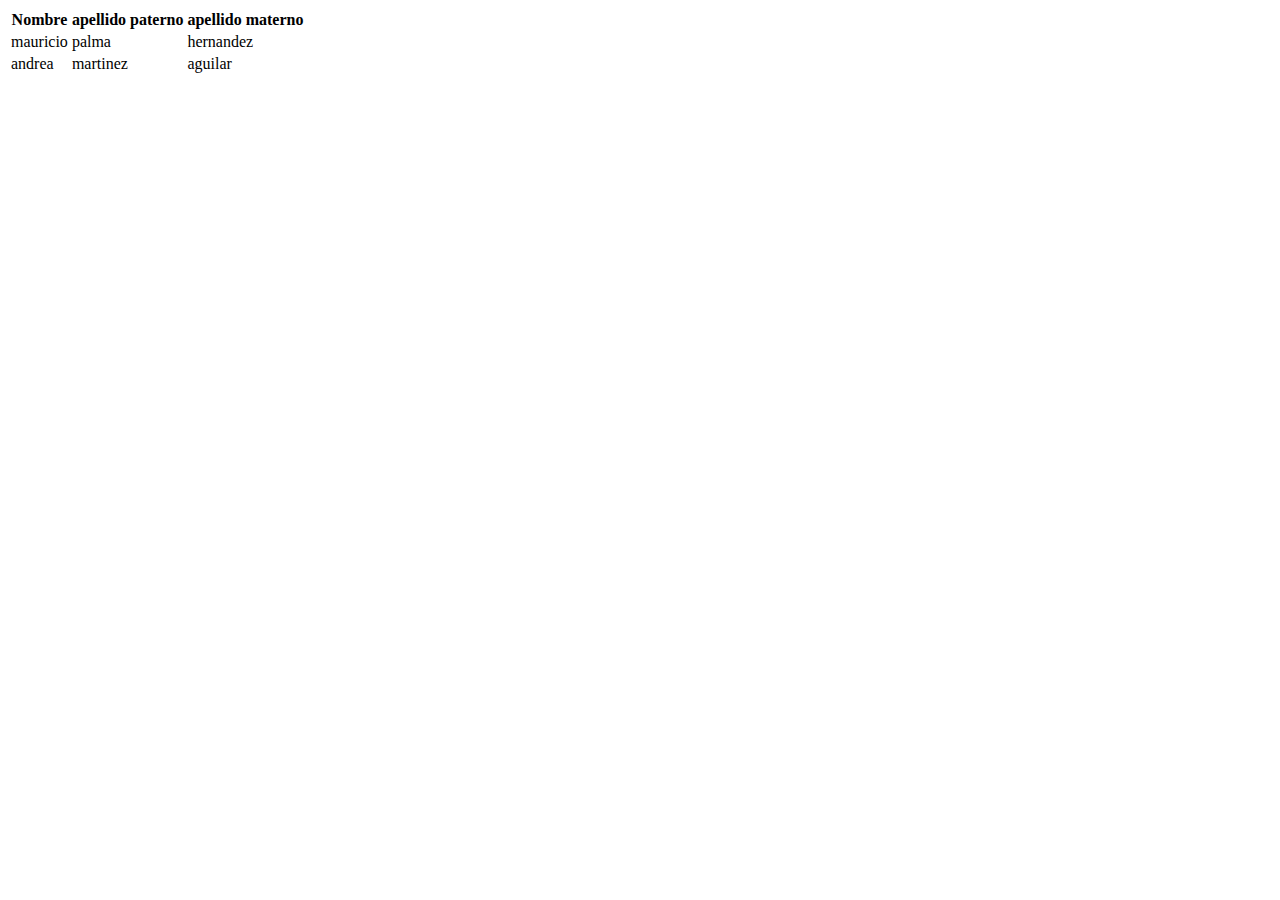
<file: 03 - table.html>
<!DOCTYPE html>
<html lang="en">
<head>
    <meta charset="UTF-8">
    <meta http-equiv="X-UA-Compatible" content="IE=edge">
    <meta name="viewport" content="width=device-width, initial-scale=1.0">
    <title>Document</title>
</head>
<body>
    <table>
        <tr>
            <th>Nombre</th>  
            <th>apellido paterno</th>  
            <th>apellido materno</th>  
        </tr>
        <tr>
            <td>mauricio</td>
            <td>palma</td>
            <td>hernandez</td>
        </tr>
        <tr>
            <td>andrea</td>
            <td>martinez</td>
            <td>aguilar</td>
        </tr>
    </table>
</body>
</html>
</file>
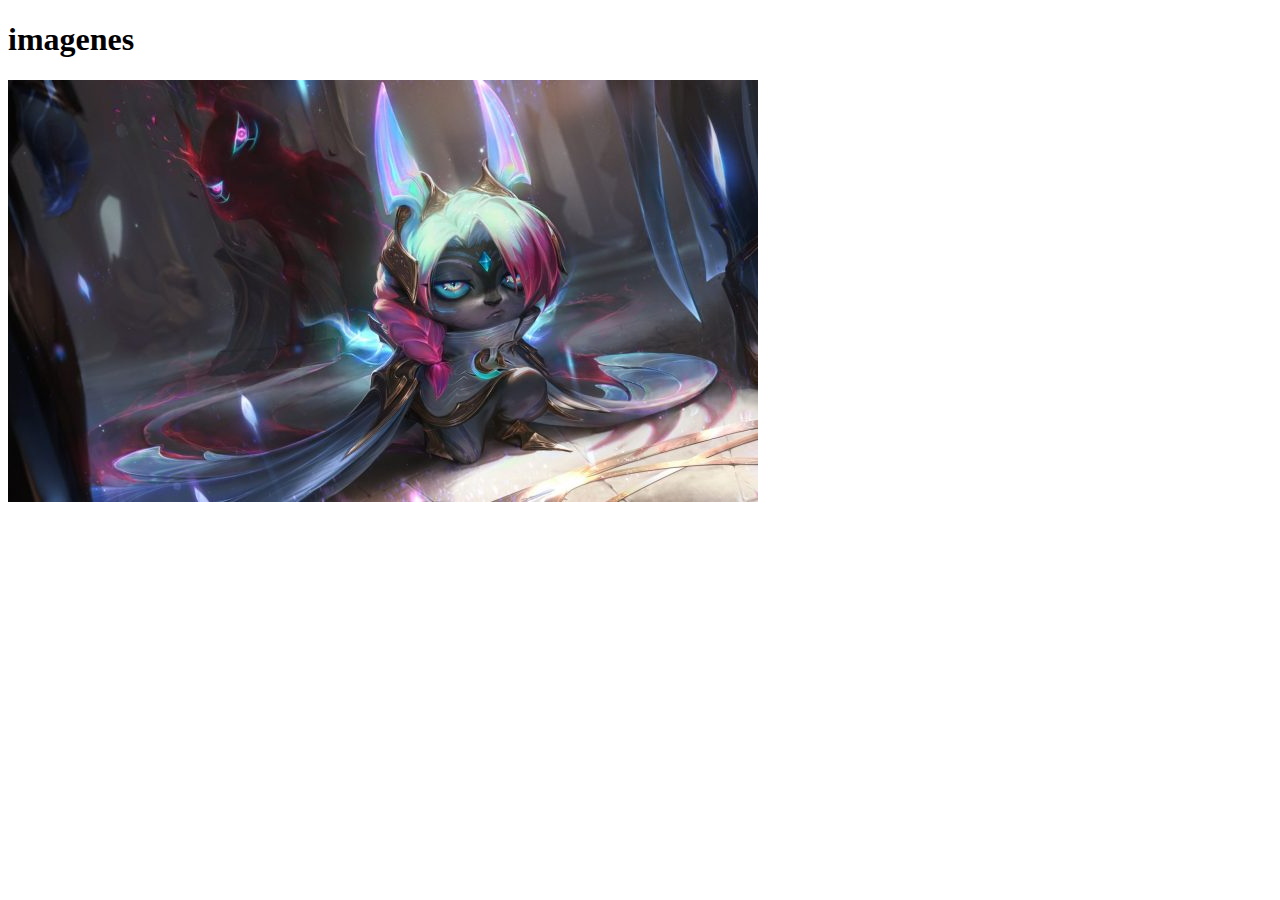
<file: 04 - img y aplicaciones.html>
<!DOCTYPE html>
<html lang="en">
<head>
    <meta charset="UTF-8">
    <meta http-equiv="X-UA-Compatible" content="IE=edge">
    <meta name="viewport" content="width=device-width, initial-scale=1.0">
    <title>Document</title>
</head>
<body>
    <h1>imagenes</h1>


    <img src="./vex.jpg" alt="">
</body>
</html>
</file>
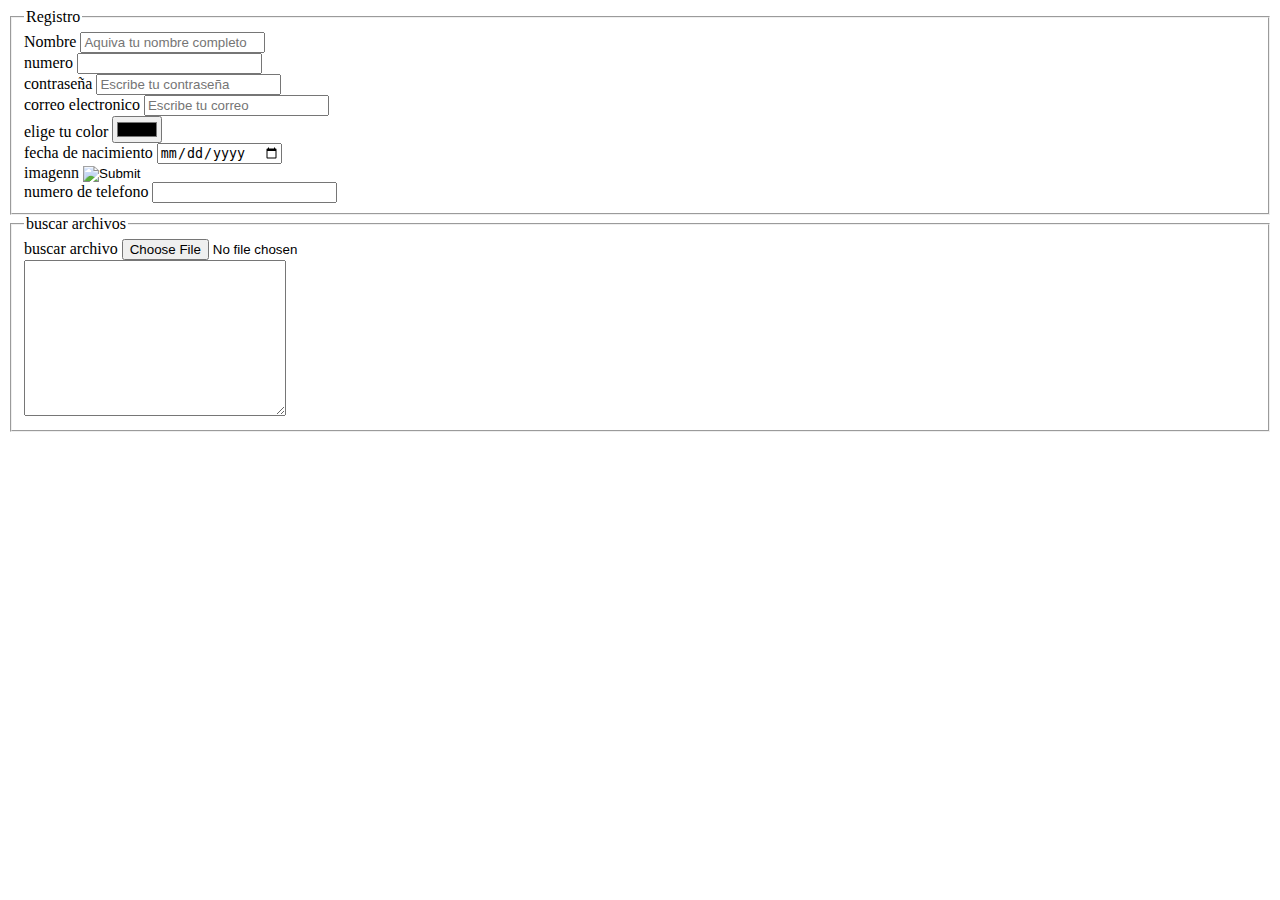
<file: 05 - Formularios.html>
<!DOCTYPE html>
<html lang="en">
<head>
    <meta charset="UTF-8">
    <meta http-equiv="X-UA-Compatible" content="IE=edge">
    <meta name="viewport" content="width=device-width, initial-scale=1.0">
    <title>Document</title>
</head>
<body>
    <form>
        <fieldset>

            <legend>Registro</legend>
            <label for="nombre">Nombre</label>
            <input id="nombre" type="text" placeholder="Aquiva tu nombre completo">
            <br>
            <label for="numeros">numero</label>
            <input id="numeros" type="number">
            <br>
            <label for="contraseñas">contraseña</label>
            <input id="contraseñas" type="password" placeholder="Escribe tu contraseña">
            <br>
            <label for="correo">correo electronico</label>
            <input id="correo" type="email" placeholder="Escribe tu correo">
            <br>
            <label for="colores">elige tu color</label>
            <input id="colores" type="color">
            <br>
            <label for="fecha">fecha de nacimiento</label>
            <input id="fecha" type="date">
            <br>
            <label for="imagen">imagenn</label>
            <input id="imagen" type="image">
            <br>
            <label for="telefono">numero de telefono</label>
            <input id="telefono" type="tel">
            <br>

        </fieldset>
        <fieldset>
            
            <legend>buscar archivos</legend>
            <label for="">buscar archivo</label>
            <input type="file">
            <br>
            <textarea name="" id="" cols="30" rows="10"></textarea>

        </fieldset>
    </form>
</body>
</html>
</file>
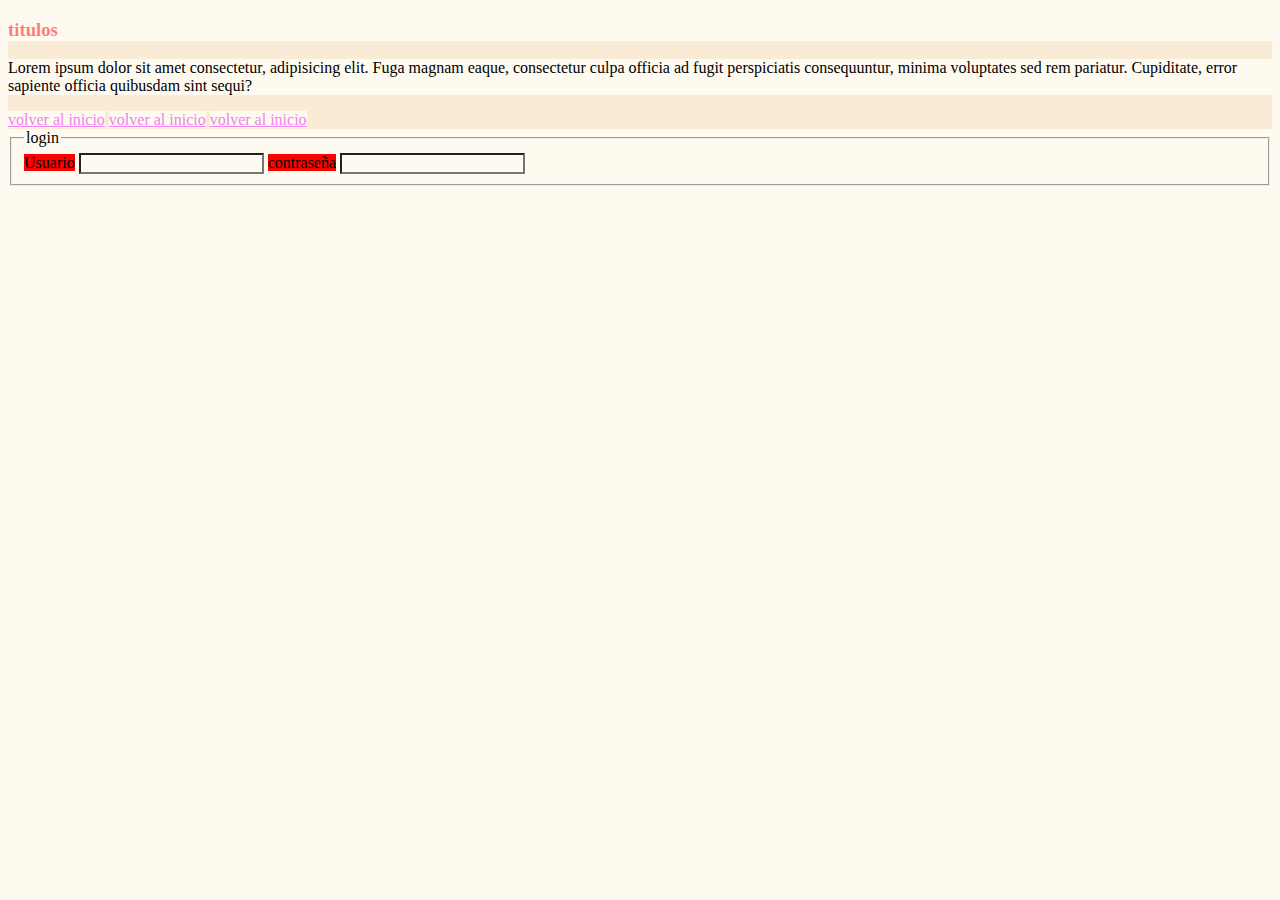
<file: 06 - selectores.html>
<!DOCTYPE html>
<html lang="en">
<head>
    <meta charset="UTF-8">
    <meta http-equiv="X-UA-Compatible" content="IE=edge">
    <meta name="viewport" content="width=device-width, initial-scale=1.0">
    <title>Document</title>
    <link rel="stylesheet" href="./style.css">
</head>
<body>
    
    <h3 id="titulo">titulos</h3>
    <p class="texto">Lorem ipsum dolor sit amet consectetur, adipisicing elit. Fuga magnam eaque, consectetur culpa officia ad fugit perspiciatis consequuntur, minima voluptates sed rem pariatur. Cupiditate, error sapiente officia quibusdam sint sequi?</p>
    <a href="#titulo">volver al  inicio</a>
    <a href="#titulo">volver al inicio</a>
    <a href="#titulo">volver al inicio</a>
    <br>

    <form action="">
        <fieldset>
            <legend>login</legend>
            <label for="usuario">Usuario</label>
            <input type="text" id="usuario">
            <label for="password">contraseña</label>
            <input type="password" id="password">
        </fieldset>

        <div class="nav">
            <a href="Primer anchor"></a>
            <a href="Segundo anchor"></a>
            <a href="Tercero anchor"></a>
        </div>
    </form>
</body>
</html>
</file>
<file: table.css>
table {
    background-color: rgba(195, 188, 188, 0.768);
}
table tr:nth-child(even) {
    background-color: blue;
}
table tr :nth-child(ada) {
    background-color: black;
}
</file>
<file: style.css>
* {
    background-color: floralwhite;
}
body {
    background-color: antiquewhite;
}
#titulo {
    color: rgba(255, 0, 0, 0.527);
}
.texto {
    cursor: move ;
}
a {
    color: violet;
}

form>fieldset>label {
    background-color: red;
}
</file>
